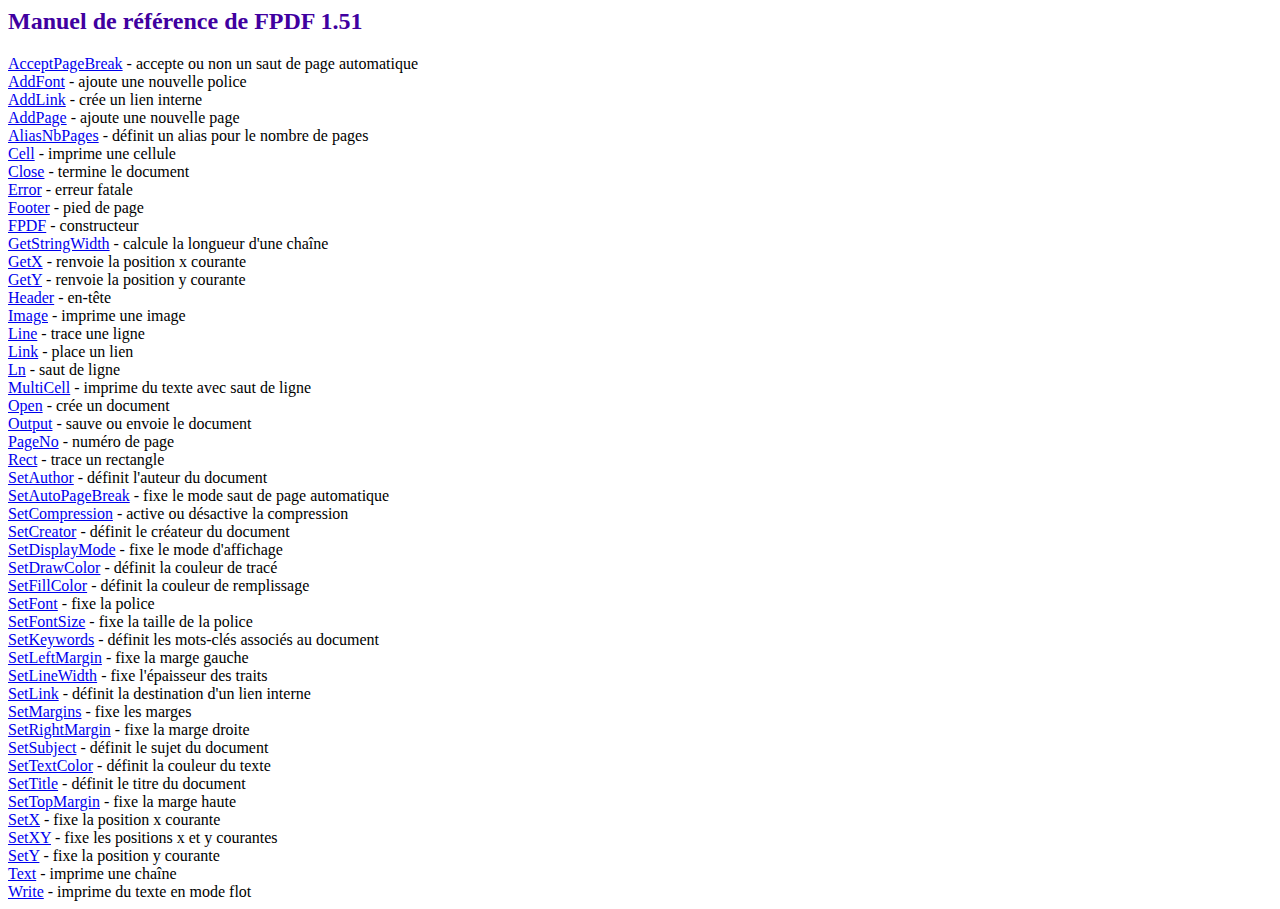
<file: fpdf151/doc/index.htm>
<HTML>
<HEAD>
<META HTTP-EQUIV="Content-Type" CONTENT="text/html; charset="ISO-8859-1">
<TITLE>Manuel de r&eacute;f&eacute;rence de FPDF 1.51</TITLE>
<LINK TYPE="text/css" REL="stylesheet" HREF="../fpdf.css">
</HEAD>
<BODY>
<H2>Manuel de r&eacute;f&eacute;rence de FPDF 1.51</H2>
<A HREF="acceptpagebreak.htm">AcceptPageBreak</A> - accepte ou non un saut de page automatique<BR>
<A HREF="addfont.htm">AddFont</A> - ajoute une nouvelle police<BR>
<A HREF="addlink.htm">AddLink</A> - cr�e un lien interne<BR>
<A HREF="addpage.htm">AddPage</A> - ajoute une nouvelle page<BR>
<A HREF="aliasnbpages.htm">AliasNbPages</A> - d�finit un alias pour le nombre de pages<BR>
<A HREF="cell.htm">Cell</A> - imprime une cellule<BR>
<A HREF="close.htm">Close</A> - termine le document<BR>
<A HREF="error.htm">Error</A> - erreur fatale<BR>
<A HREF="footer.htm">Footer</A> - pied de page<BR>
<A HREF="fpdf.htm">FPDF</A> - constructeur<BR>
<A HREF="getstringwidth.htm">GetStringWidth</A> - calcule la longueur d'une cha�ne<BR>
<A HREF="getx.htm">GetX</A> - renvoie la position x courante<BR>
<A HREF="gety.htm">GetY</A> - renvoie la position y courante<BR>
<A HREF="header.htm">Header</A> - en-t�te<BR>
<A HREF="image.htm">Image</A> - imprime une image<BR>
<A HREF="line.htm">Line</A> - trace une ligne<BR>
<A HREF="link.htm">Link</A> - place un lien<BR>
<A HREF="ln.htm">Ln</A> - saut de ligne<BR>
<A HREF="multicell.htm">MultiCell</A> - imprime du texte avec saut de ligne<BR>
<A HREF="open.htm">Open</A> - cr�e un document<BR>
<A HREF="output.htm">Output</A> - sauve ou envoie le document<BR>
<A HREF="pageno.htm">PageNo</A> - num�ro de page<BR>
<A HREF="rect.htm">Rect</A> - trace un rectangle<BR>
<A HREF="setauthor.htm">SetAuthor</A> - d�finit l'auteur du document<BR>
<A HREF="setautopagebreak.htm">SetAutoPageBreak</A> - fixe le mode saut de page automatique<BR>
<A HREF="setcompression.htm">SetCompression</A> - active ou d�sactive la compression<BR>
<A HREF="setcreator.htm">SetCreator</A> - d�finit le cr�ateur du document<BR>
<A HREF="setdisplaymode.htm">SetDisplayMode</A> - fixe le mode d'affichage<BR>
<A HREF="setdrawcolor.htm">SetDrawColor</A> - d�finit la couleur de trac�<BR>
<A HREF="setfillcolor.htm">SetFillColor</A> - d�finit la couleur de remplissage<BR>
<A HREF="setfont.htm">SetFont</A> - fixe la police<BR>
<A HREF="setfontsize.htm">SetFontSize</A> - fixe la taille de la police<BR>
<A HREF="setkeywords.htm">SetKeywords</A> - d�finit les mots-cl�s associ�s au document<BR>
<A HREF="setleftmargin.htm">SetLeftMargin</A> - fixe la marge gauche<BR>
<A HREF="setlinewidth.htm">SetLineWidth</A> - fixe l'�paisseur des traits<BR>
<A HREF="setlink.htm">SetLink</A> - d�finit la destination d'un lien interne<BR>
<A HREF="setmargins.htm">SetMargins</A> - fixe les marges<BR>
<A HREF="setrightmargin.htm">SetRightMargin</A> - fixe la marge droite<BR>
<A HREF="setsubject.htm">SetSubject</A> - d�finit le sujet du document<BR>
<A HREF="settextcolor.htm">SetTextColor</A> - d�finit la couleur du texte<BR>
<A HREF="settitle.htm">SetTitle</A> - d�finit le titre du document<BR>
<A HREF="settopmargin.htm">SetTopMargin</A> - fixe la marge haute<BR>
<A HREF="setx.htm">SetX</A> - fixe la position x courante<BR>
<A HREF="setxy.htm">SetXY</A> - fixe les positions x et y courantes<BR>
<A HREF="sety.htm">SetY</A> - fixe la position y courante<BR>
<A HREF="text.htm">Text</A> - imprime une cha�ne<BR>
<A HREF="write.htm">Write</A> - imprime du texte en mode flot<BR>
</BODY>
</HTML>
</file>
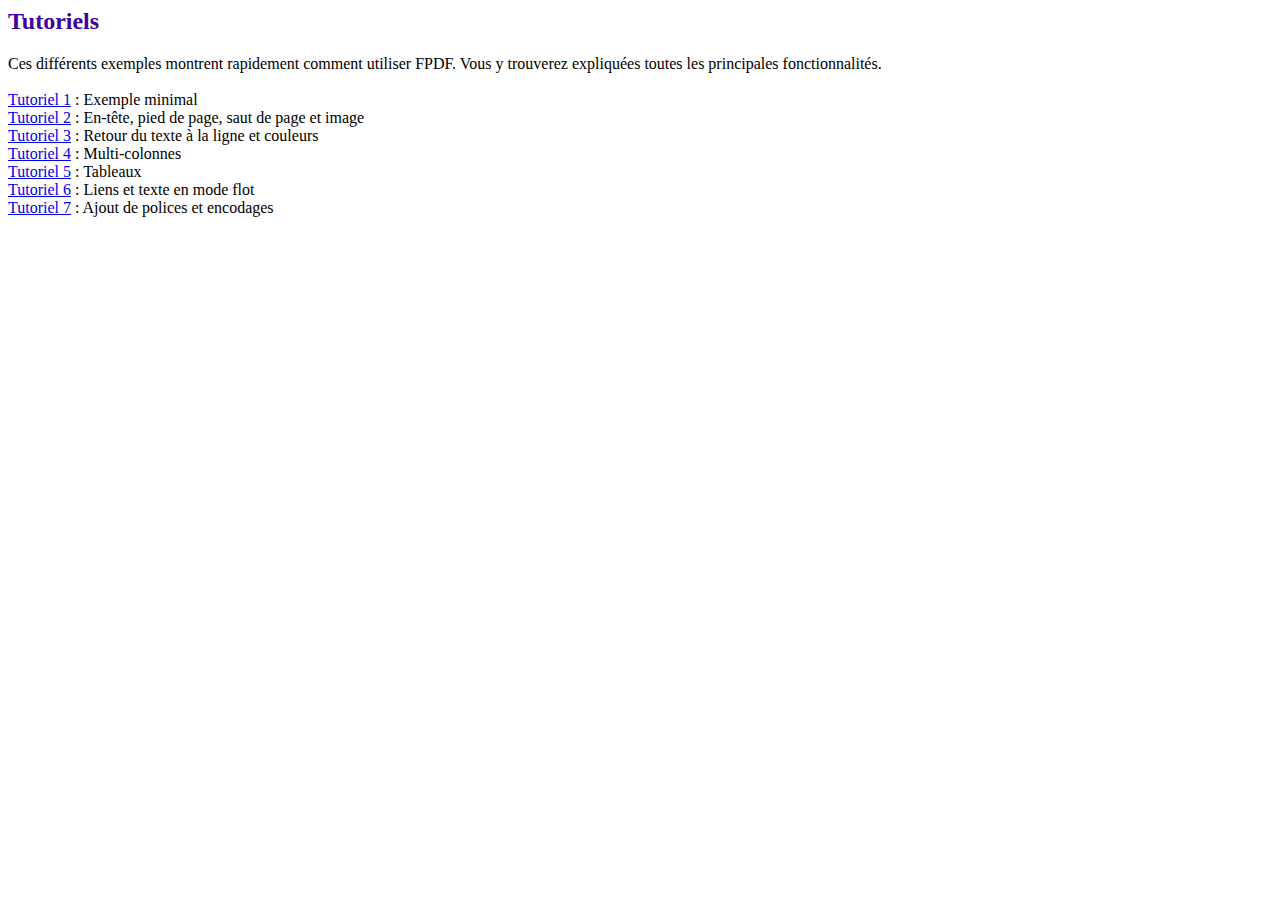
<file: fpdf151/tutoriel/index.htm>
<HTML>
<HEAD>
<META HTTP-EQUIV="Content-Type" CONTENT="text/html; charset="ISO-8859-1">
<TITLE>Tutoriels</TITLE>
<LINK TYPE="text/css" REL="stylesheet" HREF="../fpdf.css">
</HEAD>
<BODY>
<H2>Tutoriels</H2>
Ces diff�rents exemples montrent rapidement comment utiliser FPDF. Vous y trouverez expliqu�es toutes les principales fonctionnalit�s.<BR><BR>
<A HREF="tuto1.htm">Tutoriel 1</A> : Exemple minimal<BR>
<A HREF="tuto2.htm">Tutoriel 2</A> : En-t�te, pied de page, saut de page et image<BR>
<A HREF="tuto3.htm">Tutoriel 3</A> : Retour du texte � la ligne et couleurs<BR>
<A HREF="tuto4.htm">Tutoriel 4</A> : Multi-colonnes<BR>
<A HREF="tuto5.htm">Tutoriel 5</A> : Tableaux<BR>
<A HREF="tuto6.htm">Tutoriel 6</A> : Liens et texte en mode flot<BR>
<A HREF="tuto7.htm">Tutoriel 7</A> : Ajout de polices et encodages<BR>
</BODY>
</HTML>
</file>
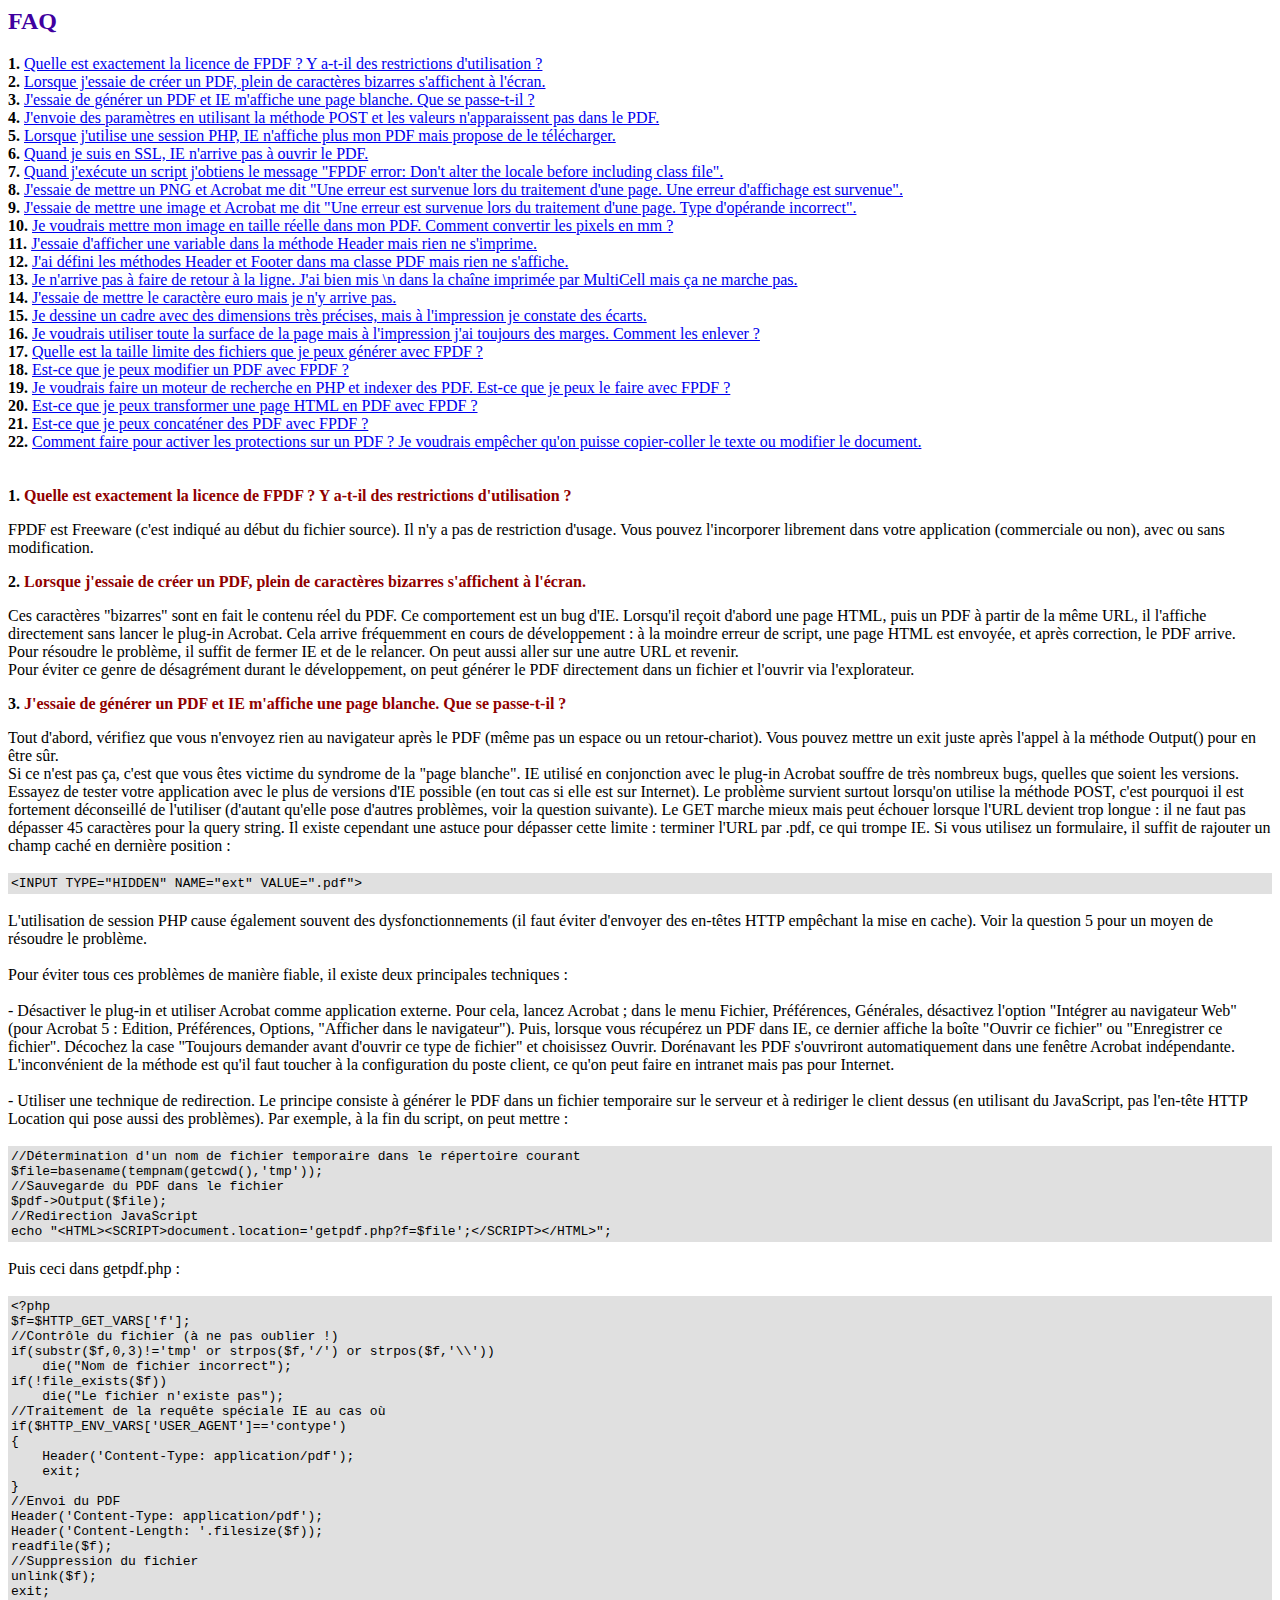
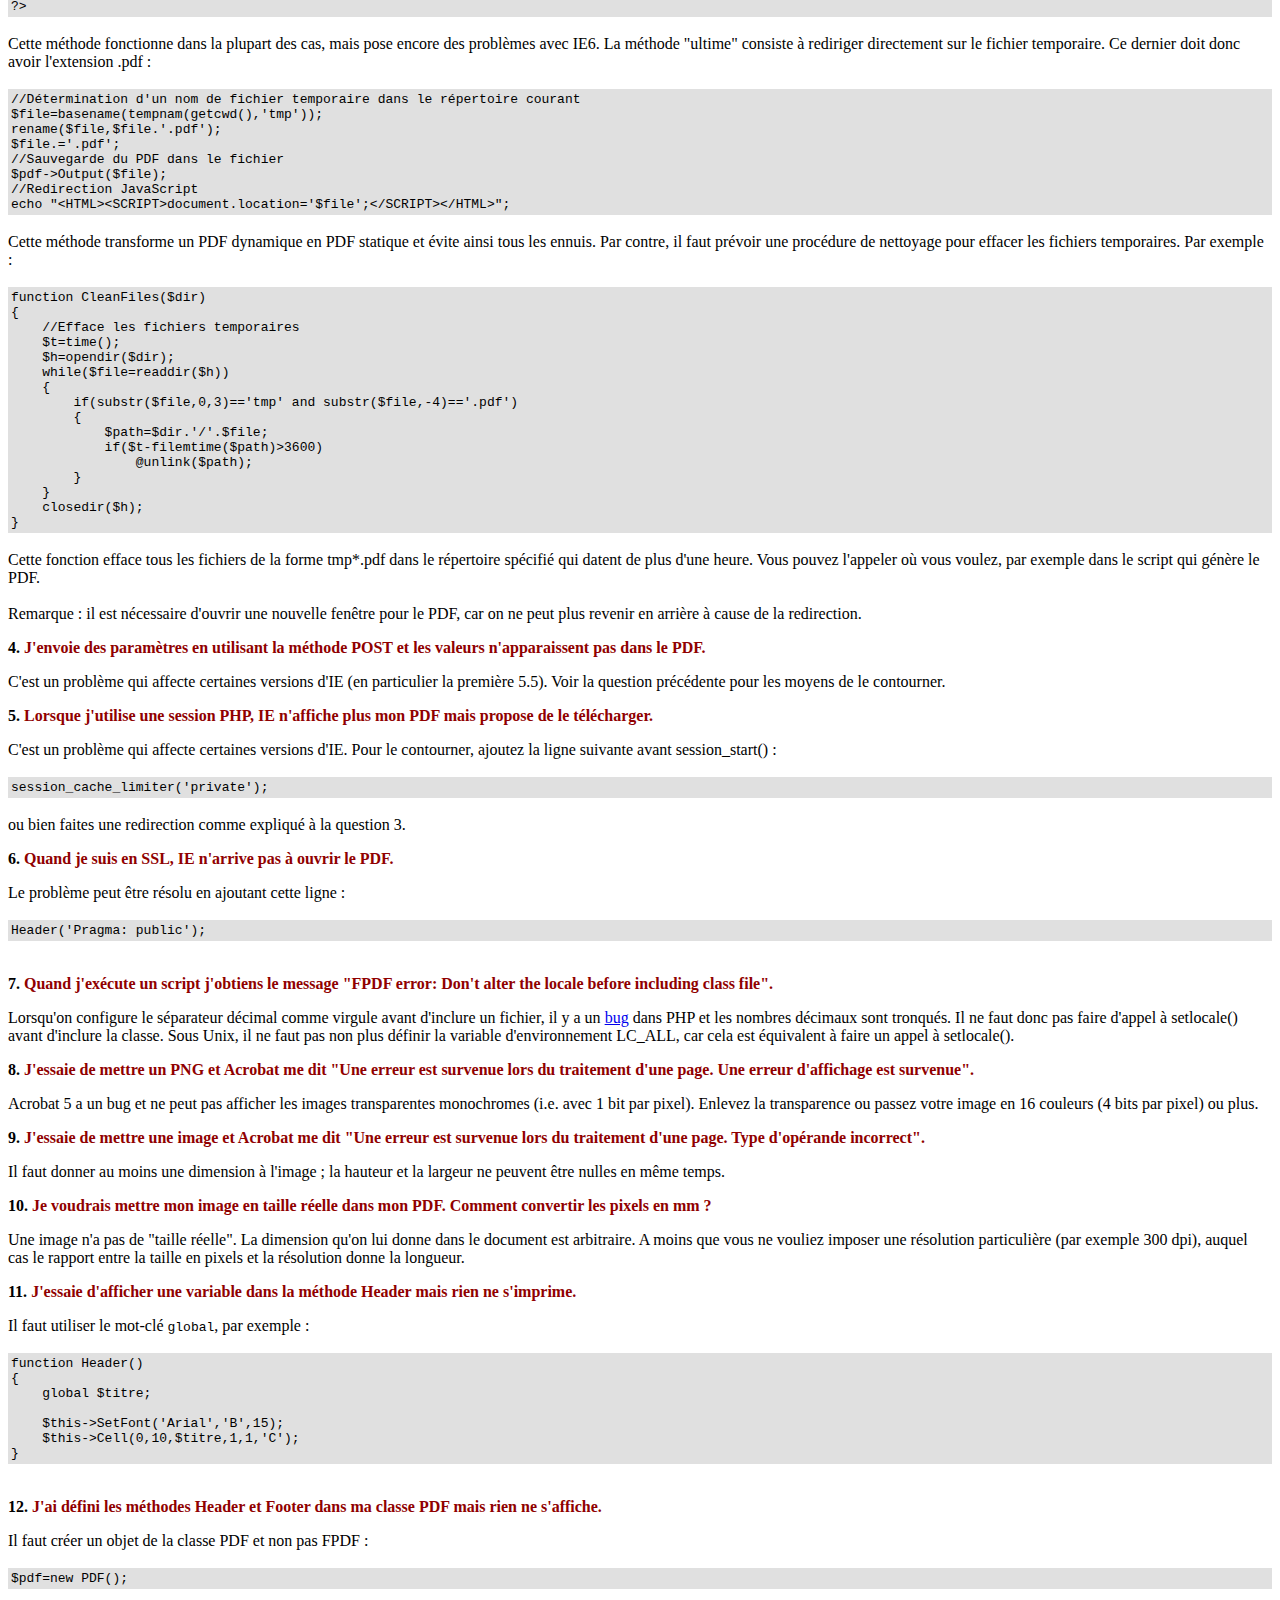
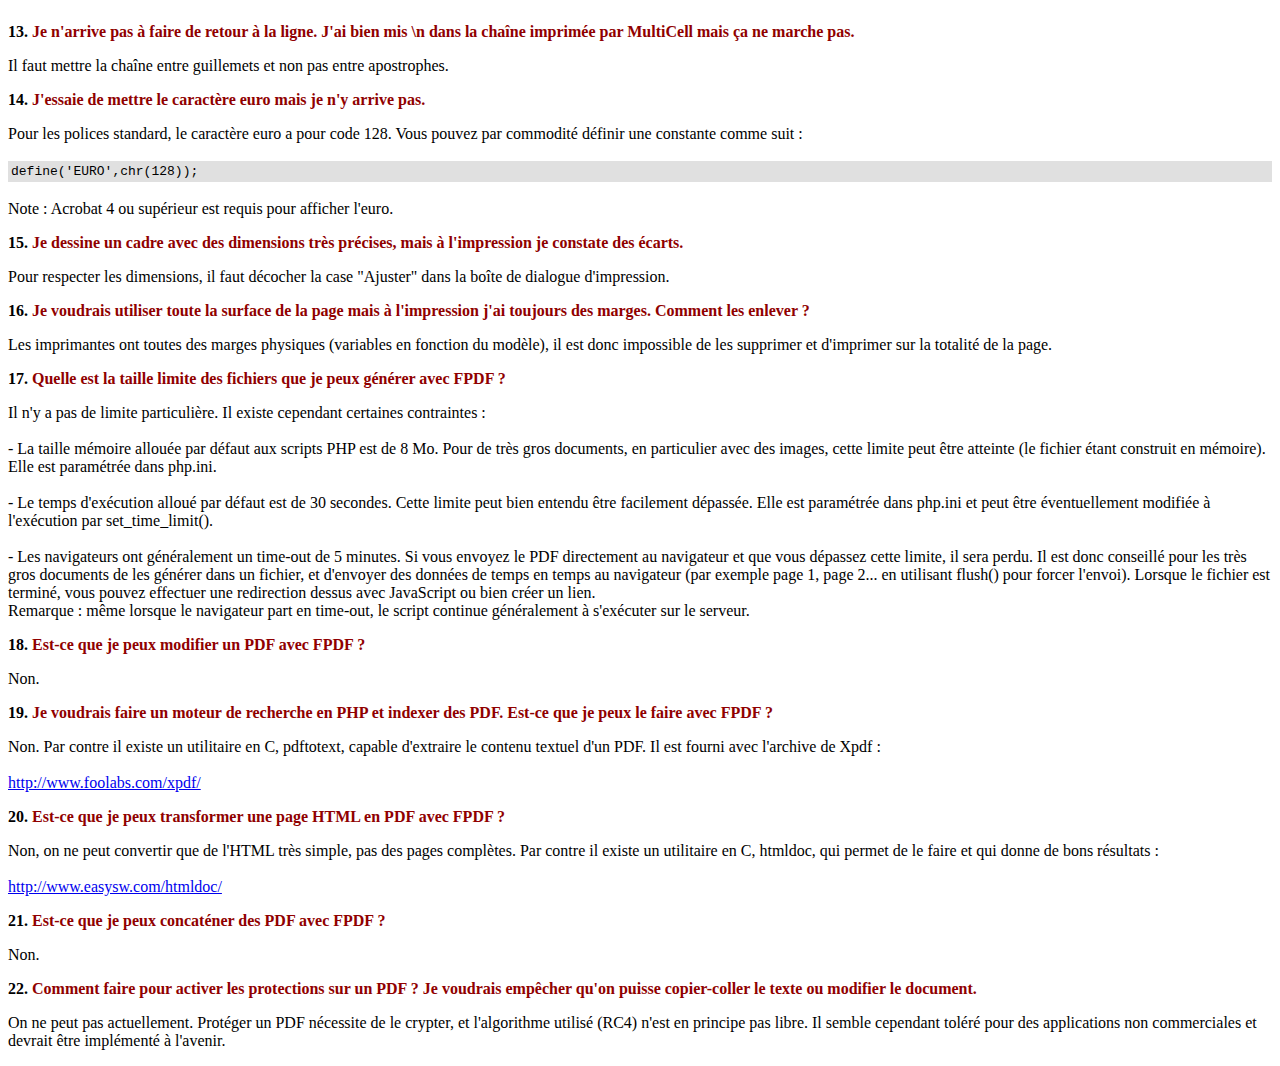
<file: fpdf151/FAQ.htm>
<HTML>
<HEAD>
<META HTTP-EQUIV="Content-Type" CONTENT="text/html; charset=ISO-8859-1">
<TITLE>FAQ</TITLE>
<LINK TYPE="text/css" REL="stylesheet" HREF="fpdf.css">
</HEAD>
<BODY>
<H2>FAQ</H2>
<B>1.</B> <A HREF='#1'>Quelle est exactement la licence de FPDF ? Y a-t-il des restrictions d'utilisation ?</A><BR>
<B>2.</B> <A HREF='#2'>Lorsque j'essaie de cr�er un PDF, plein de caract�res bizarres s'affichent � l'�cran.</A><BR>
<B>3.</B> <A HREF='#3'>J'essaie de g�n�rer un PDF et IE m'affiche une page blanche. Que se passe-t-il ?</A><BR>
<B>4.</B> <A HREF='#4'>J'envoie des param�tres en utilisant la m�thode POST et les valeurs n'apparaissent pas dans le PDF.</A><BR>
<B>5.</B> <A HREF='#5'>Lorsque j'utilise une session PHP, IE n'affiche plus mon PDF mais propose de le t�l�charger.</A><BR>
<B>6.</B> <A HREF='#6'>Quand je suis en SSL, IE n'arrive pas � ouvrir le PDF.</A><BR>
<B>7.</B> <A HREF='#7'>Quand j'ex�cute un script j'obtiens le message "FPDF error: Don't alter the locale before including class file".</A><BR>
<B>8.</B> <A HREF='#8'>J'essaie de mettre un PNG et Acrobat me dit "Une erreur est survenue lors du traitement d'une page. Une erreur d'affichage est survenue".</A><BR>
<B>9.</B> <A HREF='#9'>J'essaie de mettre une image et Acrobat me dit "Une erreur est survenue lors du traitement d'une page. Type d'op�rande incorrect".</A><BR>
<B>10.</B> <A HREF='#10'>Je voudrais mettre mon image en taille r�elle dans mon PDF. Comment convertir les pixels en mm ?</A><BR>
<B>11.</B> <A HREF='#11'>J'essaie d'afficher une variable dans la m�thode Header mais rien ne s'imprime.</A><BR>
<B>12.</B> <A HREF='#12'>J'ai d�fini les m�thodes Header et Footer dans ma classe PDF mais rien ne s'affiche.</A><BR>
<B>13.</B> <A HREF='#13'>Je n'arrive pas � faire de retour � la ligne. J'ai bien mis \n dans la cha�ne imprim�e par MultiCell mais �a ne marche pas.</A><BR>
<B>14.</B> <A HREF='#14'>J'essaie de mettre le caract�re euro mais je n'y arrive pas.</A><BR>
<B>15.</B> <A HREF='#15'>Je dessine un cadre avec des dimensions tr�s pr�cises, mais � l'impression je constate des �carts.</A><BR>
<B>16.</B> <A HREF='#16'>Je voudrais utiliser toute la surface de la page mais � l'impression j'ai toujours des marges. Comment les enlever ?</A><BR>
<B>17.</B> <A HREF='#17'>Quelle est la taille limite des fichiers que je peux g�n�rer avec FPDF ?</A><BR>
<B>18.</B> <A HREF='#18'>Est-ce que je peux modifier un PDF avec FPDF ?</A><BR>
<B>19.</B> <A HREF='#19'>Je voudrais faire un moteur de recherche en PHP et indexer des PDF. Est-ce que je peux le faire avec FPDF ?</A><BR>
<B>20.</B> <A HREF='#20'>Est-ce que je peux transformer une page HTML en PDF avec FPDF ?</A><BR>
<B>21.</B> <A HREF='#21'>Est-ce que je peux concat�ner des PDF avec FPDF ?</A><BR>
<B>22.</B> <A HREF='#22'>Comment faire pour activer les protections sur un PDF ? Je voudrais emp�cher qu'on puisse copier-coller le texte ou modifier le document.</A><BR>
<BR><BR>
<A NAME='1'></A><B>1.</B> <FONT CLASS='st'>Quelle est exactement la licence de FPDF ? Y a-t-il des restrictions d'utilisation ?</FONT>
<P>FPDF est Freeware (c'est indiqu� au d�but du fichier source). Il n'y a pas de restriction
d'usage. Vous pouvez l'incorporer librement dans votre application (commerciale ou non), avec
ou sans modification.</P>
<A NAME='2'></A><B>2.</B> <FONT CLASS='st'>Lorsque j'essaie de cr�er un PDF, plein de caract�res bizarres s'affichent � l'�cran.</FONT>
<P>Ces caract�res "bizarres" sont en fait le contenu r�el du PDF. Ce comportement est un bug d'IE.
Lorsqu'il re�oit d'abord une page HTML, puis un PDF � partir de la m�me URL, il l'affiche
directement sans lancer le plug-in Acrobat. Cela arrive fr�quemment en cours de d�veloppement :
� la moindre erreur de script, une page HTML est envoy�e, et apr�s correction, le PDF arrive.
<BR>
Pour r�soudre le probl�me, il suffit de fermer IE et de le relancer. On peut aussi aller sur
une autre URL et revenir.
<BR>
Pour �viter ce genre de d�sagr�ment durant le d�veloppement, on peut g�n�rer le PDF directement
dans un fichier et l'ouvrir via l'explorateur.</P>
<A NAME='3'></A><B>3.</B> <FONT CLASS='st'>J'essaie de g�n�rer un PDF et IE m'affiche une page blanche. Que se passe-t-il ?</FONT>
<P>Tout d'abord, v�rifiez que vous n'envoyez rien au navigateur apr�s le PDF (m�me pas un espace
ou un retour-chariot). Vous pouvez mettre un exit juste apr�s l'appel � la m�thode Output()
pour en �tre s�r.
<BR>
Si ce n'est pas �a, c'est que vous �tes victime du syndrome de la "page blanche". IE utilis�
en conjonction avec le plug-in Acrobat souffre de tr�s nombreux bugs, quelles que soient les
versions. Essayez de tester votre application avec le plus de versions d'IE possible (en tout cas
si elle est sur Internet). Le probl�me survient surtout lorsqu'on utilise la m�thode POST, c'est
pourquoi il est fortement d�conseill� de l'utiliser (d'autant qu'elle pose d'autres probl�mes,
voir la question suivante). Le GET marche mieux mais peut �chouer lorsque l'URL devient trop
longue : il ne faut pas d�passer 45 caract�res pour la query string. Il existe cependant une
astuce pour d�passer cette limite : terminer l'URL par .pdf, ce qui trompe IE. Si vous utilisez
un formulaire, il suffit de rajouter un champ cach� en derni�re position :
<BR>
<BR>
<TABLE WIDTH="100%" BGCOLOR="#E0E0E0"><TR><TD>
<TT>
&lt;INPUT TYPE=&quot;HIDDEN&quot; NAME=&quot;ext&quot; VALUE=&quot;.pdf&quot;&gt;
</TT>
</TD></TR></TABLE><BR>
L'utilisation de session PHP cause �galement souvent des dysfonctionnements (il faut �viter
d'envoyer des en-t�tes HTTP emp�chant la mise en cache). Voir la question 5 pour un moyen
de r�soudre le probl�me.
<BR>
<BR>
Pour �viter tous ces probl�mes de mani�re fiable, il existe deux principales techniques :
<BR>
<BR>
- D�sactiver le plug-in et utiliser Acrobat comme application externe. Pour cela, lancez
Acrobat ; dans le menu Fichier, Pr�f�rences, G�n�rales, d�sactivez l'option "Int�grer au
navigateur Web" (pour Acrobat 5 : Edition, Pr�f�rences, Options, "Afficher dans le navigateur").
Puis, lorsque vous r�cup�rez un PDF dans IE, ce dernier affiche la bo�te "Ouvrir ce fichier" ou
"Enregistrer ce fichier". D�cochez la case "Toujours demander avant d'ouvrir ce type de fichier"
et choisissez Ouvrir. Dor�navant les PDF s'ouvriront automatiquement dans une fen�tre Acrobat
ind�pendante.
<BR>
L'inconv�nient de la m�thode est qu'il faut toucher � la configuration du poste client, ce
qu'on peut faire en intranet mais pas pour Internet.
<BR>
<BR>
- Utiliser une technique de redirection. Le principe consiste � g�n�rer le PDF dans un fichier
temporaire sur le serveur et � rediriger le client dessus (en utilisant du JavaScript, pas
l'en-t�te HTTP Location qui pose aussi des probl�mes). Par exemple, � la fin du script, on
peut mettre :
<BR>
<BR>
<TABLE WIDTH="100%" BGCOLOR="#E0E0E0"><TR><TD>
<TT>
//D&eacute;termination d'un nom de fichier temporaire dans le r&eacute;pertoire courant<BR>
$file=basename(tempnam(getcwd(),'tmp'));<BR>
//Sauvegarde du PDF dans le fichier<BR>
$pdf-&gt;Output($file);<BR>
//Redirection JavaScript<BR>
echo &quot;&lt;HTML&gt;&lt;SCRIPT&gt;document.location='getpdf.php?f=$file';&lt;/SCRIPT&gt;&lt;/HTML&gt;&quot;;
</TT>
</TD></TR></TABLE><BR>
Puis ceci dans getpdf.php :
<BR>
<BR>
<TABLE WIDTH="100%" BGCOLOR="#E0E0E0"><TR><TD>
<TT>
&lt;?php<BR>
$f=$HTTP_GET_VARS['f'];<BR>
//Contr&ocirc;le du fichier (&agrave; ne pas oublier !)<BR>
if(substr($f,0,3)!='tmp' or strpos($f,'/') or strpos($f,'\\'))<BR>
&nbsp;&nbsp;&nbsp;&nbsp;die(&quot;Nom de fichier incorrect&quot;);<BR>
if(!file_exists($f))<BR>
&nbsp;&nbsp;&nbsp;&nbsp;die(&quot;Le fichier n'existe pas&quot;);<BR>
//Traitement de la requ&ecirc;te sp&eacute;ciale IE au cas o&ugrave;<BR>
if($HTTP_ENV_VARS['USER_AGENT']=='contype')<BR>
{<BR>
&nbsp;&nbsp;&nbsp;&nbsp;Header('Content-Type: application/pdf');<BR>
&nbsp;&nbsp;&nbsp;&nbsp;exit;<BR>
}<BR>
//Envoi du PDF<BR>
Header('Content-Type: application/pdf');<BR>
Header('Content-Length: '.filesize($f));<BR>
readfile($f);<BR>
//Suppression du fichier<BR>
unlink($f);<BR>
exit;<BR>
?&gt;
</TT>
</TD></TR></TABLE><BR>
Cette m�thode fonctionne dans la plupart des cas, mais pose encore des probl�mes avec IE6. La
m�thode "ultime" consiste � rediriger directement sur le fichier temporaire. Ce dernier doit
donc avoir l'extension .pdf :
<BR>
<BR>
<TABLE WIDTH="100%" BGCOLOR="#E0E0E0"><TR><TD>
<TT>
//D&eacute;termination d'un nom de fichier temporaire dans le r&eacute;pertoire courant<BR>
$file=basename(tempnam(getcwd(),'tmp'));<BR>
rename($file,$file.'.pdf');<BR>
$file.='.pdf';<BR>
//Sauvegarde du PDF dans le fichier<BR>
$pdf-&gt;Output($file);<BR>
//Redirection JavaScript<BR>
echo &quot;&lt;HTML&gt;&lt;SCRIPT&gt;document.location='$file';&lt;/SCRIPT&gt;&lt;/HTML&gt;&quot;;
</TT>
</TD></TR></TABLE><BR>
Cette m�thode transforme un PDF dynamique en PDF statique et �vite ainsi tous les ennuis.
Par contre, il faut pr�voir une proc�dure de nettoyage pour effacer les fichiers temporaires.
Par exemple :
<BR>
<BR>
<TABLE WIDTH="100%" BGCOLOR="#E0E0E0"><TR><TD>
<TT>
function CleanFiles($dir)<BR>
{<BR>
&nbsp;&nbsp;&nbsp;&nbsp;//Efface les fichiers temporaires<BR>
&nbsp;&nbsp;&nbsp;&nbsp;$t=time();<BR>
&nbsp;&nbsp;&nbsp;&nbsp;$h=opendir($dir);<BR>
&nbsp;&nbsp;&nbsp;&nbsp;while($file=readdir($h))<BR>
&nbsp;&nbsp;&nbsp;&nbsp;{<BR>
&nbsp;&nbsp;&nbsp;&nbsp;&nbsp;&nbsp;&nbsp;&nbsp;if(substr($file,0,3)=='tmp' and substr($file,-4)=='.pdf')<BR>
&nbsp;&nbsp;&nbsp;&nbsp;&nbsp;&nbsp;&nbsp;&nbsp;{<BR>
&nbsp;&nbsp;&nbsp;&nbsp;&nbsp;&nbsp;&nbsp;&nbsp;&nbsp;&nbsp;&nbsp;&nbsp;$path=$dir.'/'.$file;<BR>
&nbsp;&nbsp;&nbsp;&nbsp;&nbsp;&nbsp;&nbsp;&nbsp;&nbsp;&nbsp;&nbsp;&nbsp;if($t-filemtime($path)&gt;3600)<BR>
&nbsp;&nbsp;&nbsp;&nbsp;&nbsp;&nbsp;&nbsp;&nbsp;&nbsp;&nbsp;&nbsp;&nbsp;&nbsp;&nbsp;&nbsp;&nbsp;@unlink($path);<BR>
&nbsp;&nbsp;&nbsp;&nbsp;&nbsp;&nbsp;&nbsp;&nbsp;}<BR>
&nbsp;&nbsp;&nbsp;&nbsp;}<BR>
&nbsp;&nbsp;&nbsp;&nbsp;closedir($h);<BR>
}
</TT>
</TD></TR></TABLE><BR>
Cette fonction efface tous les fichiers de la forme tmp*.pdf dans le r�pertoire sp�cifi� qui
datent de plus d'une heure. Vous pouvez l'appeler o� vous voulez, par exemple dans le script
qui g�n�re le PDF.
<BR>
<BR>
Remarque : il est n�cessaire d'ouvrir une nouvelle fen�tre pour le PDF, car on ne peut plus
revenir en arri�re � cause de la redirection.</P>
<A NAME='4'></A><B>4.</B> <FONT CLASS='st'>J'envoie des param�tres en utilisant la m�thode POST et les valeurs n'apparaissent pas dans le PDF.</FONT>
<P>C'est un probl�me qui affecte certaines versions d'IE (en particulier la premi�re 5.5). Voir la
question pr�c�dente pour les moyens de le contourner.</P>
<A NAME='5'></A><B>5.</B> <FONT CLASS='st'>Lorsque j'utilise une session PHP, IE n'affiche plus mon PDF mais propose de le t�l�charger.</FONT>
<P>C'est un probl�me qui affecte certaines versions d'IE. Pour le contourner, ajoutez la ligne
suivante avant session_start() :<BR>
<BR>
<TABLE WIDTH="100%" BGCOLOR="#E0E0E0"><TR><TD>
<TT>
session_cache_limiter('private');
</TT>
</TD></TR></TABLE><BR>
ou bien faites une redirection comme expliqu� � la question 3.</P>
<A NAME='6'></A><B>6.</B> <FONT CLASS='st'>Quand je suis en SSL, IE n'arrive pas � ouvrir le PDF.</FONT>
<P>Le probl�me peut �tre r�solu en ajoutant cette ligne :<BR>
<BR>
<TABLE WIDTH="100%" BGCOLOR="#E0E0E0"><TR><TD>
<TT>
Header('Pragma: public');
</TT>
</TD></TR></TABLE><BR>
</P>
<A NAME='7'></A><B>7.</B> <FONT CLASS='st'>Quand j'ex�cute un script j'obtiens le message "FPDF error: Don't alter the locale before including class file".</FONT>
<P>Lorsqu'on configure le s�parateur d�cimal comme virgule avant d'inclure un fichier, il y a un
<A HREF="http://bugs.php.net/bug.php?id=17105" TARGET="_blank">bug</A> dans PHP et les nombres
d�cimaux sont tronqu�s. Il ne faut donc pas faire d'appel � setlocale() avant d'inclure la
classe. Sous Unix, il ne faut pas non plus d�finir la variable d'environnement LC_ALL, car cela
est �quivalent � faire un appel � setlocale().</P>
<A NAME='8'></A><B>8.</B> <FONT CLASS='st'>J'essaie de mettre un PNG et Acrobat me dit "Une erreur est survenue lors du traitement d'une page. Une erreur d'affichage est survenue".</FONT>
<P>Acrobat 5 a un bug et ne peut pas afficher les images transparentes monochromes (i.e. avec 1 bit par pixel).
Enlevez la transparence ou passez votre image en 16 couleurs (4 bits par pixel) ou plus.</P>
<A NAME='9'></A><B>9.</B> <FONT CLASS='st'>J'essaie de mettre une image et Acrobat me dit "Une erreur est survenue lors du traitement d'une page. Type d'op�rande incorrect".</FONT>
<P>Il faut donner au moins une dimension � l'image ; la hauteur et la largeur ne peuvent �tre nulles
en m�me temps.</P>
<A NAME='10'></A><B>10.</B> <FONT CLASS='st'>Je voudrais mettre mon image en taille r�elle dans mon PDF. Comment convertir les pixels en mm ?</FONT>
<P>Une image n'a pas de "taille r�elle". La dimension qu'on lui donne dans le document est
arbitraire. A moins que vous ne vouliez imposer une r�solution particuli�re (par exemple 300 dpi),
auquel cas le rapport entre la taille en pixels et la r�solution donne la longueur.</P>
<A NAME='11'></A><B>11.</B> <FONT CLASS='st'>J'essaie d'afficher une variable dans la m�thode Header mais rien ne s'imprime.</FONT>
<P>Il faut utiliser le mot-cl� <TT>global</TT>, par exemple :
<BR>
<BR>
<TABLE WIDTH="100%" BGCOLOR="#E0E0E0"><TR><TD>
<TT>
function Header()<BR>
{<BR>
&nbsp;&nbsp;&nbsp;&nbsp;global $titre;<BR>
<BR>
&nbsp;&nbsp;&nbsp;&nbsp;$this-&gt;SetFont('Arial','B',15);<BR>
&nbsp;&nbsp;&nbsp;&nbsp;$this-&gt;Cell(0,10,$titre,1,1,'C');<BR>
}
</TT>
</TD></TR></TABLE><BR>
</P>
<A NAME='12'></A><B>12.</B> <FONT CLASS='st'>J'ai d�fini les m�thodes Header et Footer dans ma classe PDF mais rien ne s'affiche.</FONT>
<P>Il faut cr�er un objet de la classe PDF et non pas FPDF :<BR>
<BR>
<TABLE WIDTH="100%" BGCOLOR="#E0E0E0"><TR><TD>
<TT>
$pdf=new PDF();
</TT>
</TD></TR></TABLE><BR>
</P>
<A NAME='13'></A><B>13.</B> <FONT CLASS='st'>Je n'arrive pas � faire de retour � la ligne. J'ai bien mis \n dans la cha�ne imprim�e par MultiCell mais �a ne marche pas.</FONT>
<P>Il faut mettre la cha�ne entre guillemets et non pas entre apostrophes.</P>
<A NAME='14'></A><B>14.</B> <FONT CLASS='st'>J'essaie de mettre le caract�re euro mais je n'y arrive pas.</FONT>
<P>Pour les polices standard, le caract�re euro a pour code 128. Vous pouvez par commodit� d�finir
une constante comme suit :
<BR>
<BR>
<TABLE WIDTH="100%" BGCOLOR="#E0E0E0"><TR><TD>
<TT>
define('EURO',chr(128));
</TT>
</TD></TR></TABLE><BR>
Note : Acrobat 4 ou sup�rieur est requis pour afficher l'euro.</P>
<A NAME='15'></A><B>15.</B> <FONT CLASS='st'>Je dessine un cadre avec des dimensions tr�s pr�cises, mais � l'impression je constate des �carts.</FONT>
<P>Pour respecter les dimensions, il faut d�cocher la case "Ajuster" dans la bo�te de dialogue
d'impression.</P>
<A NAME='16'></A><B>16.</B> <FONT CLASS='st'>Je voudrais utiliser toute la surface de la page mais � l'impression j'ai toujours des marges. Comment les enlever ?</FONT>
<P>Les imprimantes ont toutes des marges physiques (variables en fonction du mod�le), il est donc
impossible de les supprimer et d'imprimer sur la totalit� de la page.</P>
<A NAME='17'></A><B>17.</B> <FONT CLASS='st'>Quelle est la taille limite des fichiers que je peux g�n�rer avec FPDF ?</FONT>
<P>Il n'y a pas de limite particuli�re. Il existe cependant certaines contraintes :
<BR>
<BR>
- La taille m�moire allou�e par d�faut aux scripts PHP est de 8 Mo. Pour de tr�s gros
documents, en particulier avec des images, cette limite peut �tre atteinte (le fichier �tant
construit en m�moire). Elle est param�tr�e dans php.ini.
<BR>
<BR>
- Le temps d'ex�cution allou� par d�faut est de 30 secondes. Cette limite peut bien entendu
�tre facilement d�pass�e. Elle est param�tr�e dans php.ini et peut �tre �ventuellement modifi�e
� l'ex�cution par set_time_limit().
<BR>
<BR>
- Les navigateurs ont g�n�ralement un time-out de 5 minutes. Si vous envoyez le PDF directement
au navigateur et que vous d�passez cette limite, il sera perdu. Il est donc conseill� pour les
tr�s gros documents de les g�n�rer dans un fichier, et d'envoyer des donn�es de temps en temps
au navigateur (par exemple page 1, page 2... en utilisant flush() pour forcer l'envoi).
Lorsque le fichier est termin�, vous pouvez effectuer une redirection dessus avec JavaScript
ou bien cr�er un lien.
<BR>
Remarque : m�me lorsque le navigateur part en time-out, le script continue g�n�ralement �
s'ex�cuter sur le serveur.</P>
<A NAME='18'></A><B>18.</B> <FONT CLASS='st'>Est-ce que je peux modifier un PDF avec FPDF ?</FONT>
<P>Non.</P>
<A NAME='19'></A><B>19.</B> <FONT CLASS='st'>Je voudrais faire un moteur de recherche en PHP et indexer des PDF. Est-ce que je peux le faire avec FPDF ?</FONT>
<P>Non. Par contre il existe un utilitaire en C, pdftotext, capable d'extraire le contenu textuel
d'un PDF. Il est fourni avec l'archive de Xpdf :<BR>
<BR>
<A HREF="http://www.foolabs.com/xpdf/" TARGET="_blank">http://www.foolabs.com/xpdf/</A></P>
<A NAME='20'></A><B>20.</B> <FONT CLASS='st'>Est-ce que je peux transformer une page HTML en PDF avec FPDF ?</FONT>
<P>Non, on ne peut convertir que de l'HTML tr�s simple, pas des pages compl�tes. Par contre il
existe un utilitaire en C, htmldoc, qui permet de le faire et qui donne de bons r�sultats :<BR>
<BR>
<A HREF="http://www.easysw.com/htmldoc/" TARGET="_blank">http://www.easysw.com/htmldoc/</A></P>
<A NAME='21'></A><B>21.</B> <FONT CLASS='st'>Est-ce que je peux concat�ner des PDF avec FPDF ?</FONT>
<P>Non.</P>
<A NAME='22'></A><B>22.</B> <FONT CLASS='st'>Comment faire pour activer les protections sur un PDF ? Je voudrais emp�cher qu'on puisse copier-coller le texte ou modifier le document.</FONT>
<P>On ne peut pas actuellement. Prot�ger un PDF n�cessite de le crypter, et l'algorithme utilis�
(RC4) n'est en principe pas libre. Il semble cependant tol�r� pour des applications non
commerciales et devrait �tre impl�ment� � l'avenir.</P>
</BODY>
</HTML>
</file>
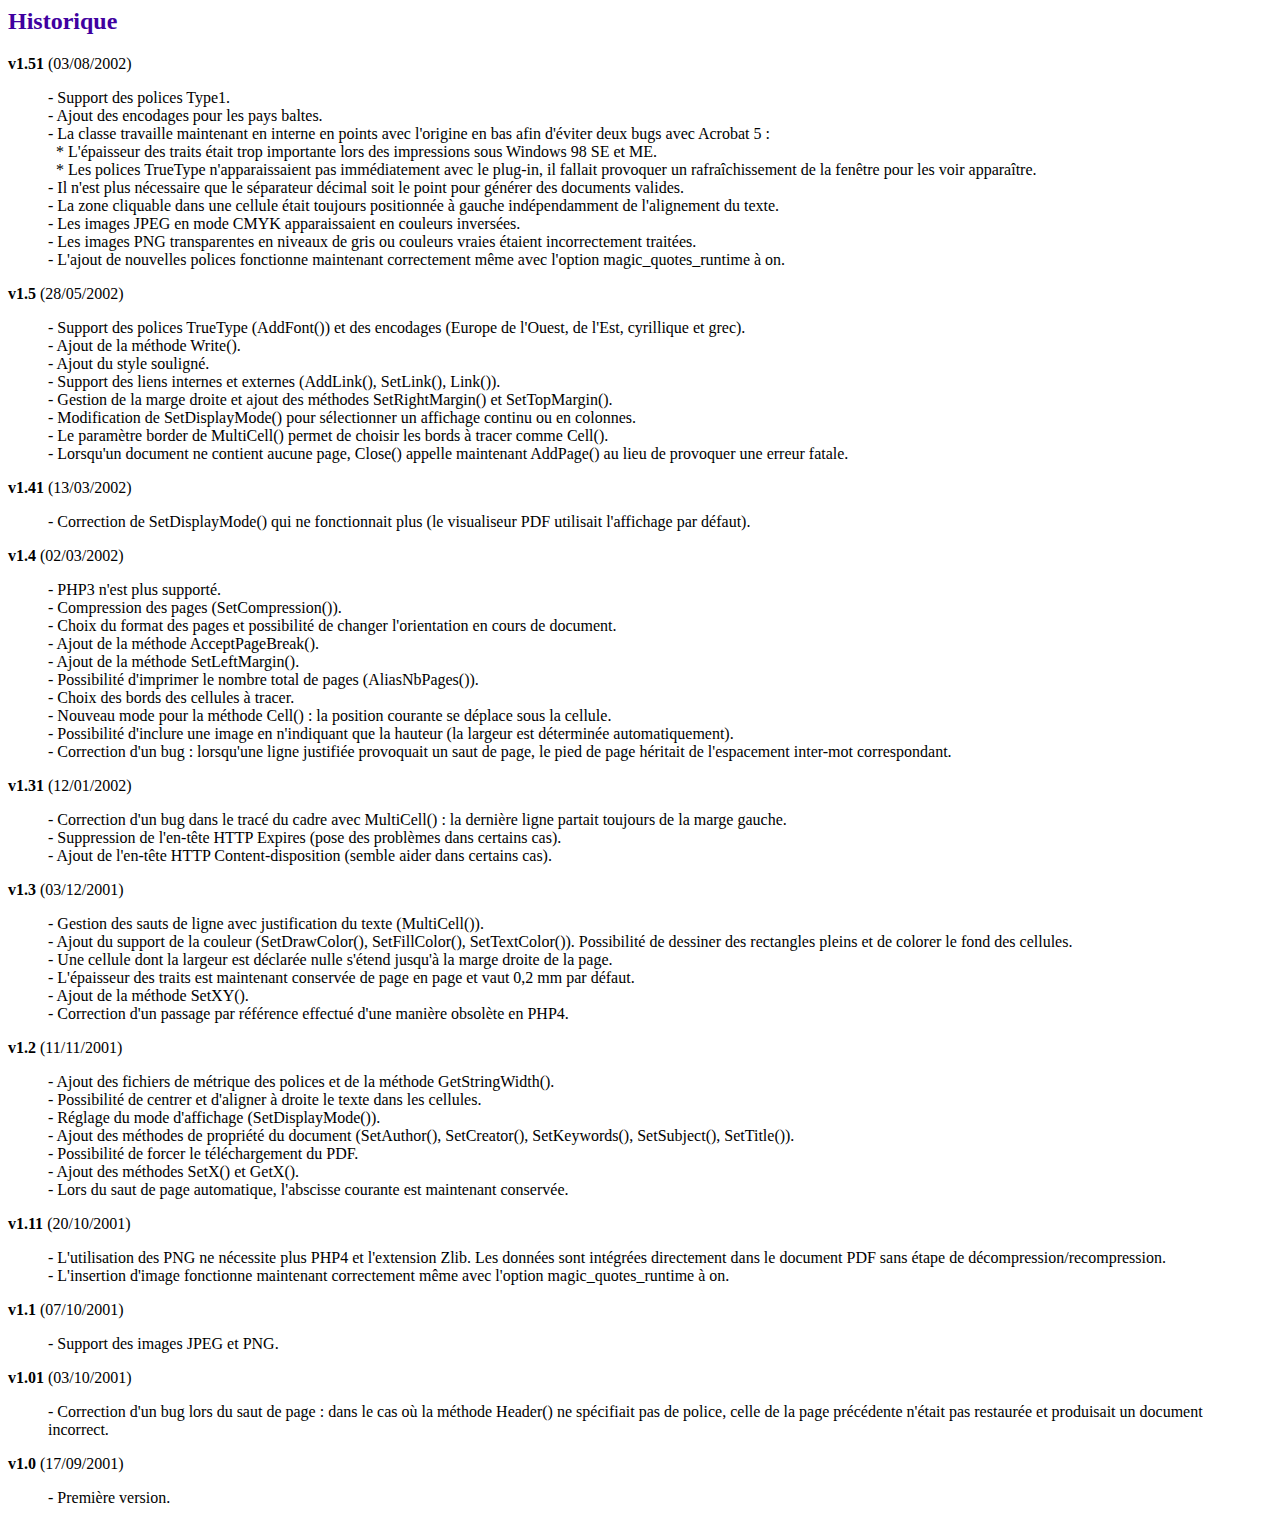
<file: fpdf151/histo.htm>
<HTML>
<HEAD>
<META HTTP-EQUIV="Content-Type" CONTENT="text/html; charset=ISO-8859-1">
<TITLE>Historique</TITLE>
<LINK TYPE="text/css" REL="stylesheet" HREF="fpdf.css">
</HEAD>
<BODY>
<H2>Historique</H2>
<B>v1.51</B> (03/08/2002)
<BLOCKQUOTE>
- Support des polices Type1.<BR>
- Ajout des encodages pour les pays baltes.<BR>
- La classe travaille maintenant en interne en points avec l'origine en bas afin d'�viter deux bugs avec Acrobat 5 :<BR>&nbsp;&nbsp;* L'�paisseur des traits �tait trop importante lors des impressions sous Windows 98 SE et ME.<BR>&nbsp;&nbsp;* Les polices TrueType n'apparaissaient pas imm�diatement avec le plug-in, il fallait provoquer un rafra�chissement de la fen�tre pour les voir appara�tre.<BR>
- Il n'est plus n�cessaire que le s�parateur d�cimal soit le point pour g�n�rer des documents valides.<BR>
- La zone cliquable dans une cellule �tait toujours positionn�e � gauche ind�pendamment de l'alignement du texte.<BR>
- Les images JPEG en mode CMYK apparaissaient en couleurs invers�es.<BR>
- Les images PNG transparentes en niveaux de gris ou couleurs vraies �taient incorrectement trait�es.<BR>
- L'ajout de nouvelles polices fonctionne maintenant correctement m�me avec l'option magic_quotes_runtime � on.<BR>
</BLOCKQUOTE>
<B>v1.5</B> (28/05/2002)
<BLOCKQUOTE>
- Support des polices TrueType (AddFont()) et des encodages (Europe de l'Ouest, de l'Est, cyrillique et grec).<BR>
- Ajout de la m�thode Write().<BR>
- Ajout du style soulign�.<BR>
- Support des liens internes et externes (AddLink(), SetLink(), Link()).<BR>
- Gestion de la marge droite et ajout des m�thodes SetRightMargin() et SetTopMargin().<BR>
- Modification de SetDisplayMode() pour s�lectionner un affichage continu ou en colonnes.<BR>
- Le param�tre border de MultiCell() permet de choisir les bords � tracer comme Cell().<BR>
- Lorsqu'un document ne contient aucune page, Close() appelle maintenant AddPage() au lieu de provoquer une erreur fatale.<BR>
</BLOCKQUOTE>
<B>v1.41</B> (13/03/2002)
<BLOCKQUOTE>
- Correction de SetDisplayMode() qui ne fonctionnait plus (le visualiseur PDF utilisait l'affichage par d�faut).<BR>
</BLOCKQUOTE>
<B>v1.4</B> (02/03/2002)
<BLOCKQUOTE>
- PHP3 n'est plus support�.<BR>
- Compression des pages (SetCompression()).<BR>
- Choix du format des pages et possibilit� de changer l'orientation en cours de document.<BR>
- Ajout de la m�thode AcceptPageBreak().<BR>
- Ajout de la m�thode SetLeftMargin().<BR>
- Possibilit� d'imprimer le nombre total de pages (AliasNbPages()).<BR>
- Choix des bords des cellules � tracer.<BR>
- Nouveau mode pour la m�thode Cell() : la position courante se d�place sous la cellule.<BR>
- Possibilit� d'inclure une image en n'indiquant que la hauteur (la largeur est d�termin�e automatiquement).<BR>
- Correction d'un bug : lorsqu'une ligne justifi�e provoquait un saut de page, le pied de page h�ritait de l'espacement inter-mot correspondant.<BR>
</BLOCKQUOTE>
<B>v1.31</B> (12/01/2002)
<BLOCKQUOTE>
- Correction d'un bug dans le trac� du cadre avec MultiCell() : la derni�re ligne partait toujours de la marge gauche.<BR>
- Suppression de l'en-t�te HTTP Expires (pose des probl�mes dans certains cas).<BR>
- Ajout de l'en-t�te HTTP Content-disposition (semble aider dans certains cas).<BR>
</BLOCKQUOTE>
<B>v1.3</B> (03/12/2001)
<BLOCKQUOTE>
- Gestion des sauts de ligne avec justification du texte (MultiCell()).<BR>
- Ajout du support de la couleur (SetDrawColor(), SetFillColor(), SetTextColor()). Possibilit� de dessiner des rectangles pleins et de colorer le fond des cellules.<BR>
- Une cellule dont la largeur est d�clar�e nulle s'�tend jusqu'� la marge droite de la page.<BR>
- L'�paisseur des traits est maintenant conserv�e de page en page et vaut 0,2 mm par d�faut.<BR>
- Ajout de la m�thode SetXY().<BR>
- Correction d'un passage par r�f�rence effectu� d'une mani�re obsol�te en PHP4.<BR>
</BLOCKQUOTE>
<B>v1.2</B> (11/11/2001)
<BLOCKQUOTE>
- Ajout des fichiers de m�trique des polices et de la m�thode GetStringWidth().<BR>
- Possibilit� de centrer et d'aligner � droite le texte dans les cellules.<BR>
- R�glage du mode d'affichage (SetDisplayMode()).<BR>
- Ajout des m�thodes de propri�t� du document (SetAuthor(), SetCreator(), SetKeywords(), SetSubject(), SetTitle()).<BR>
- Possibilit� de forcer le t�l�chargement du PDF.<BR>
- Ajout des m�thodes SetX() et GetX().<BR>
- Lors du saut de page automatique, l'abscisse courante est maintenant conserv�e.<BR>
</BLOCKQUOTE>
<B>v1.11</B> (20/10/2001)
<BLOCKQUOTE>
- L'utilisation des PNG ne n�cessite plus PHP4 et l'extension Zlib. Les donn�es sont int�gr�es directement dans le document PDF sans �tape de d�compression/recompression.<BR>
- L'insertion d'image fonctionne maintenant correctement m�me avec l'option magic_quotes_runtime � on.<BR>
</BLOCKQUOTE>
<B>v1.1</B> (07/10/2001)
<BLOCKQUOTE>
- Support des images JPEG et PNG.<BR>
</BLOCKQUOTE>
<B>v1.01</B> (03/10/2001)
<BLOCKQUOTE>
- Correction d'un bug lors du saut de page : dans le cas o� la m�thode Header() ne sp�cifiait pas de police, celle de la page pr�c�dente n'�tait pas restaur�e et produisait un document incorrect.<BR>
</BLOCKQUOTE>
<B>v1.0</B> (17/09/2001)
<BLOCKQUOTE>
- Premi�re version.<BR>
</BLOCKQUOTE>
</BODY>
</HTML>
</file>
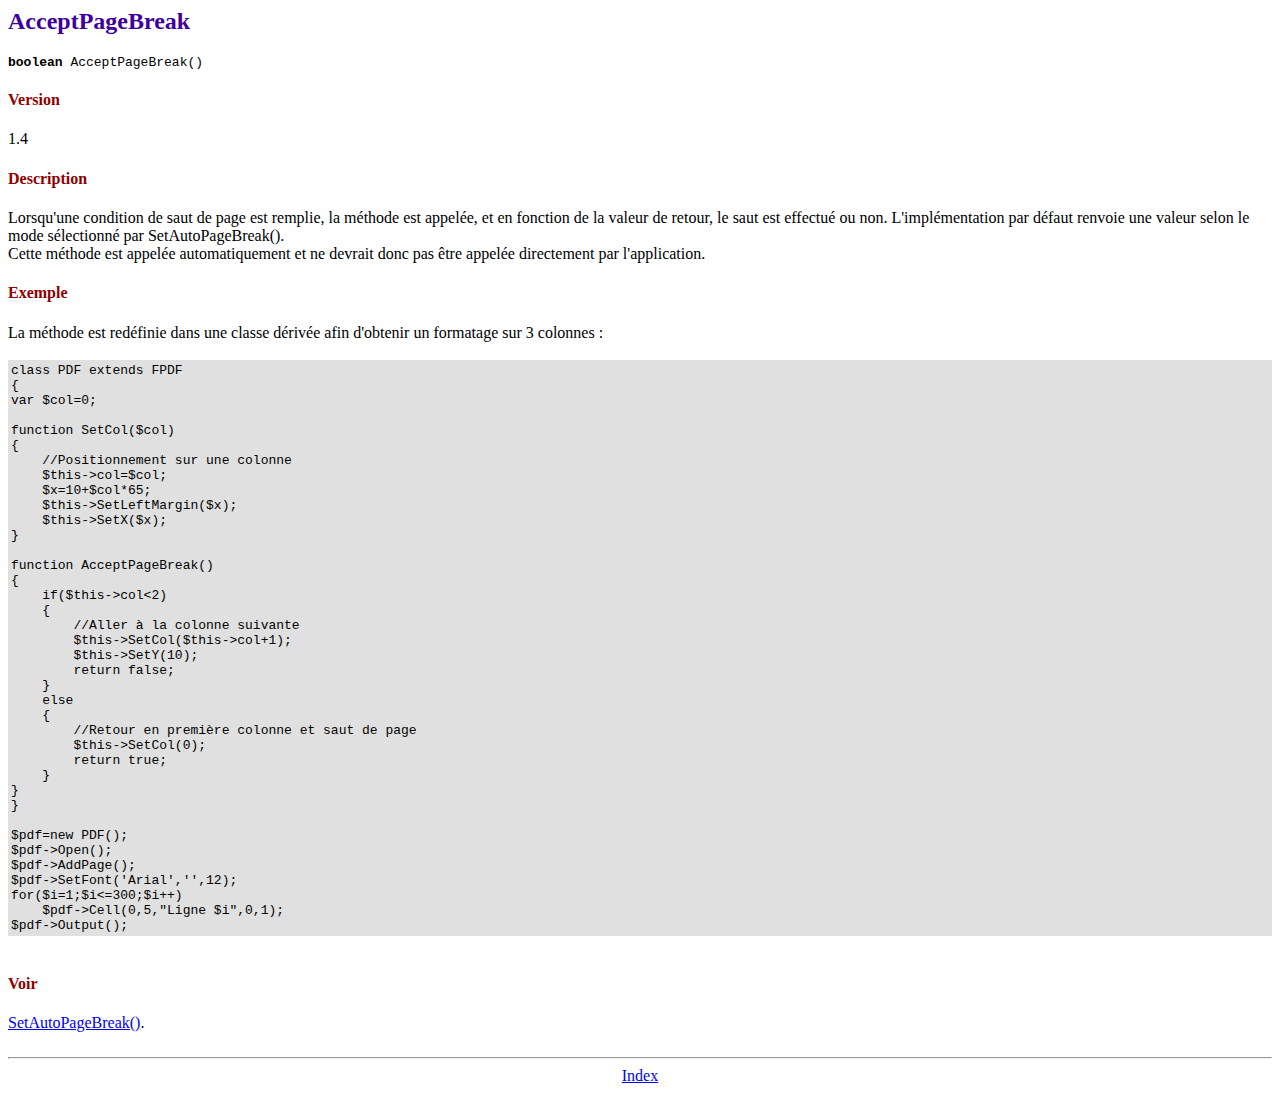
<file: fpdf151/doc/acceptpagebreak.htm>
<HTML>
<HEAD>
<META HTTP-EQUIV="Content-Type" CONTENT="text/html; charset=ISO-8859-1">
<TITLE>AcceptPageBreak</TITLE>
<LINK TYPE="text/css" REL="stylesheet" HREF="../fpdf.css">
</HEAD>
<BODY>
<H2>AcceptPageBreak</H2>
<TT><B>boolean</B> AcceptPageBreak()</TT>
<H4 CLASS='st'>Version</H4>
1.4
<H4 CLASS='st'>Description</H4>
Lorsqu'une condition de saut de page est remplie, la m�thode est appel�e, et en fonction de la
valeur de retour, le saut est effectu� ou non. L'impl�mentation par d�faut renvoie une valeur
selon le mode s�lectionn� par SetAutoPageBreak().
<BR>
Cette m�thode est appel�e automatiquement et ne devrait donc pas �tre appel�e directement par
l'application.
<H4 CLASS='st'>Exemple</H4>
La m�thode est red�finie dans une classe d�riv�e afin d'obtenir un formatage sur 3 colonnes :
<BR>
<BR>
<TABLE WIDTH="100%" BGCOLOR="#E0E0E0"><TR><TD>
<TT>
class PDF extends FPDF<BR>
{<BR>
var $col=0;<BR>
<BR>
function SetCol($col)<BR>
{<BR>
&nbsp;&nbsp;&nbsp;&nbsp;//Positionnement sur une colonne<BR>
&nbsp;&nbsp;&nbsp;&nbsp;$this-&gt;col=$col;<BR>
&nbsp;&nbsp;&nbsp;&nbsp;$x=10+$col*65;<BR>
&nbsp;&nbsp;&nbsp;&nbsp;$this-&gt;SetLeftMargin($x);<BR>
&nbsp;&nbsp;&nbsp;&nbsp;$this-&gt;SetX($x);<BR>
}<BR>
<BR>
function AcceptPageBreak()<BR>
{<BR>
&nbsp;&nbsp;&nbsp;&nbsp;if($this-&gt;col&lt;2)<BR>
&nbsp;&nbsp;&nbsp;&nbsp;{<BR>
&nbsp;&nbsp;&nbsp;&nbsp;&nbsp;&nbsp;&nbsp;&nbsp;//Aller &agrave; la colonne suivante<BR>
&nbsp;&nbsp;&nbsp;&nbsp;&nbsp;&nbsp;&nbsp;&nbsp;$this-&gt;SetCol($this-&gt;col+1);<BR>
&nbsp;&nbsp;&nbsp;&nbsp;&nbsp;&nbsp;&nbsp;&nbsp;$this-&gt;SetY(10);<BR>
&nbsp;&nbsp;&nbsp;&nbsp;&nbsp;&nbsp;&nbsp;&nbsp;return false;<BR>
&nbsp;&nbsp;&nbsp;&nbsp;}<BR>
&nbsp;&nbsp;&nbsp;&nbsp;else<BR>
&nbsp;&nbsp;&nbsp;&nbsp;{<BR>
&nbsp;&nbsp;&nbsp;&nbsp;&nbsp;&nbsp;&nbsp;&nbsp;//Retour en premi&egrave;re colonne et saut de page<BR>
&nbsp;&nbsp;&nbsp;&nbsp;&nbsp;&nbsp;&nbsp;&nbsp;$this-&gt;SetCol(0);<BR>
&nbsp;&nbsp;&nbsp;&nbsp;&nbsp;&nbsp;&nbsp;&nbsp;return true;<BR>
&nbsp;&nbsp;&nbsp;&nbsp;}<BR>
}<BR>
}<BR>
<BR>
$pdf=new PDF();<BR>
$pdf-&gt;Open();<BR>
$pdf-&gt;AddPage();<BR>
$pdf-&gt;SetFont('Arial','',12);<BR>
for($i=1;$i&lt;=300;$i++)<BR>
&nbsp;&nbsp;&nbsp;&nbsp;$pdf-&gt;Cell(0,5,&quot;Ligne $i&quot;,0,1);<BR>
$pdf-&gt;Output();
</TT>
</TD></TR></TABLE><BR>
<H4 CLASS='st'>Voir</H4>
<A HREF="setautopagebreak.htm">SetAutoPageBreak()</A>.
<H6></H6>
<HR>
<DIV ALIGN="CENTER"><A HREF="index.htm">Index</A></DIV>
</BODY>
</HTML>
</file>
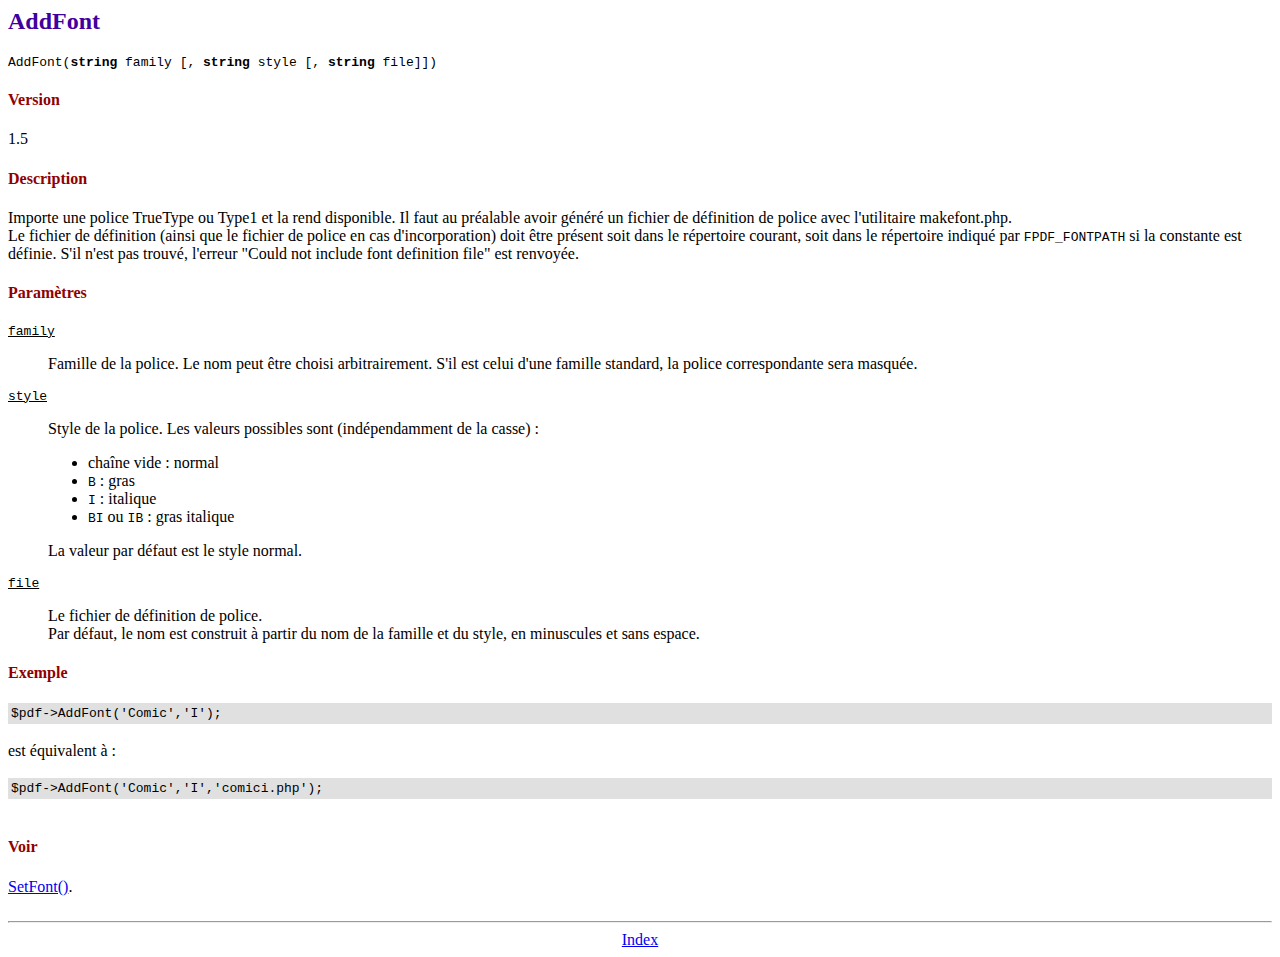
<file: fpdf151/doc/addfont.htm>
<HTML>
<HEAD>
<META HTTP-EQUIV="Content-Type" CONTENT="text/html; charset=ISO-8859-1">
<TITLE>AddFont</TITLE>
<LINK TYPE="text/css" REL="stylesheet" HREF="../fpdf.css">
</HEAD>
<BODY>
<H2>AddFont</H2>
<TT>AddFont(<B>string</B> family [, <B>string</B> style [, <B>string</B> file]])</TT>
<H4 CLASS='st'>Version</H4>
1.5
<H4 CLASS='st'>Description</H4>
Importe une police TrueType ou Type1 et la rend disponible. Il faut au pr�alable avoir g�n�r� un
fichier de d�finition de police avec l'utilitaire makefont.php.
<BR>
Le fichier de d�finition (ainsi que le fichier de police en cas d'incorporation) doit �tre
pr�sent soit dans le r�pertoire courant, soit dans le r�pertoire indiqu� par <TT>FPDF_FONTPATH</TT>
si la constante est d�finie. S'il n'est pas trouv�, l'erreur "Could not include font definition
file" est renvoy�e.
<H4 CLASS='st'>Param�tres</H4>
<TT><U>family</U></TT>
<BLOCKQUOTE>
Famille de la police. Le nom peut �tre choisi arbitrairement. S'il est celui d'une famille
standard, la police correspondante sera masqu�e.
</BLOCKQUOTE>
<TT><U>style</U></TT>
<BLOCKQUOTE>
Style de la police. Les valeurs possibles sont (ind�pendamment de la casse) :
<UL>
<LI>cha�ne vide : normal
<LI><TT>B</TT> : gras
<LI><TT>I</TT> : italique
<LI><TT>BI</TT> ou <TT>IB</TT> : gras italique
</UL>
La valeur par d�faut est le style normal.
</BLOCKQUOTE>
<TT><U>file</U></TT>
<BLOCKQUOTE>
Le fichier de d�finition de police.
<BR>
Par d�faut, le nom est construit � partir du nom de la famille et du style, en minuscules et
sans espace.
</BLOCKQUOTE>
<H4 CLASS='st'>Exemple</H4>
<TABLE WIDTH="100%" BGCOLOR="#E0E0E0"><TR><TD>
<TT>
$pdf-&gt;AddFont('Comic','I');
</TT>
</TD></TR></TABLE><BR>
est �quivalent � :
<BR>
<BR>
<TABLE WIDTH="100%" BGCOLOR="#E0E0E0"><TR><TD>
<TT>
$pdf-&gt;AddFont('Comic','I','comici.php');
</TT>
</TD></TR></TABLE><BR>
<H4 CLASS='st'>Voir</H4>
<A HREF="setfont.htm">SetFont()</A>.
<H6></H6>
<HR>
<DIV ALIGN="CENTER"><A HREF="index.htm">Index</A></DIV>
</BODY>
</HTML>
</file>
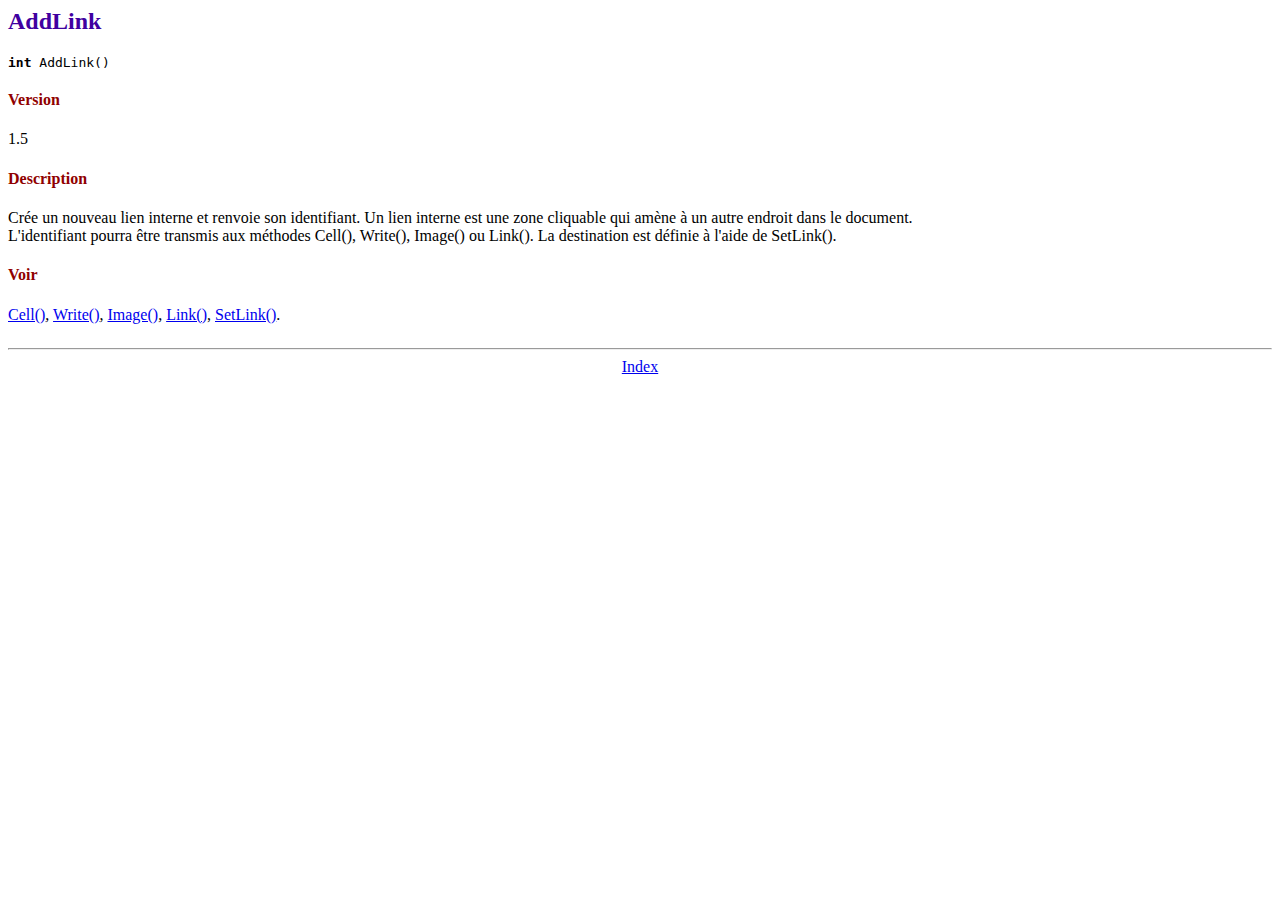
<file: fpdf151/doc/addlink.htm>
<HTML>
<HEAD>
<META HTTP-EQUIV="Content-Type" CONTENT="text/html; charset=ISO-8859-1">
<TITLE>AddLink</TITLE>
<LINK TYPE="text/css" REL="stylesheet" HREF="../fpdf.css">
</HEAD>
<BODY>
<H2>AddLink</H2>
<TT><B>int</B> AddLink()</TT>
<H4 CLASS='st'>Version</H4>
1.5
<H4 CLASS='st'>Description</H4>
Cr�e un nouveau lien interne et renvoie son identifiant. Un lien interne est une zone
cliquable qui am�ne � un autre endroit dans le document.
<BR>
L'identifiant pourra �tre transmis aux m�thodes Cell(), Write(), Image() ou Link(). La
destination est d�finie � l'aide de SetLink().
<H4 CLASS='st'>Voir</H4>
<A HREF="cell.htm">Cell()</A>,
<A HREF="write.htm">Write()</A>,
<A HREF="image.htm">Image()</A>,
<A HREF="link.htm">Link()</A>,
<A HREF="setlink.htm">SetLink()</A>.
<H6></H6>
<HR>
<DIV ALIGN="CENTER"><A HREF="index.htm">Index</A></DIV>
</BODY>
</HTML>
</file>
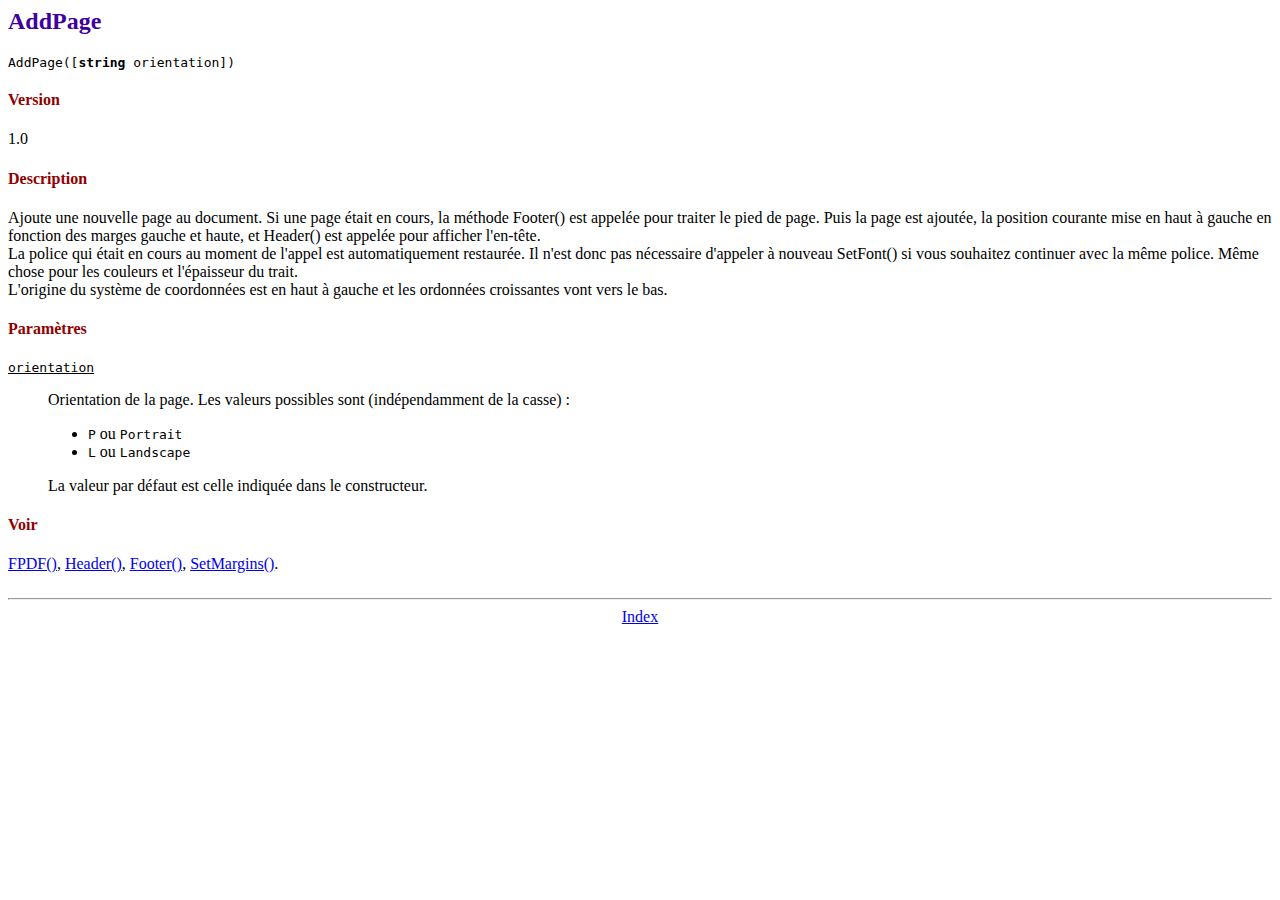
<file: fpdf151/doc/addpage.htm>
<HTML>
<HEAD>
<META HTTP-EQUIV="Content-Type" CONTENT="text/html; charset=ISO-8859-1">
<TITLE>AddPage</TITLE>
<LINK TYPE="text/css" REL="stylesheet" HREF="../fpdf.css">
</HEAD>
<BODY>
<H2>AddPage</H2>
<TT>AddPage([<B>string</B> orientation])</TT>
<H4 CLASS='st'>Version</H4>
1.0
<H4 CLASS='st'>Description</H4>
Ajoute une nouvelle page au document. Si une page �tait en cours, la m�thode Footer() est
appel�e pour traiter le pied de page. Puis la page est ajout�e, la position courante
mise en haut � gauche en fonction des marges gauche et haute, et Header() est appel�e
pour afficher l'en-t�te.
<BR>
La police qui �tait en cours au moment de l'appel est automatiquement restaur�e. Il n'est
donc pas n�cessaire d'appeler � nouveau SetFont() si vous souhaitez continuer avec la m�me
police. M�me chose pour les couleurs et l'�paisseur du trait.
<BR>
L'origine du syst�me de coordonn�es est en haut � gauche et les ordonn�es croissantes vont
vers le bas.
<H4 CLASS='st'>Param�tres</H4>
<TT><U>orientation</U></TT>
<BLOCKQUOTE>
Orientation de la page. Les valeurs possibles sont (ind�pendamment de la casse) :
<UL>
<LI><TT>P</TT> ou <TT>Portrait</TT>
<LI><TT>L</TT> ou <TT>Landscape</TT>
</UL>
La valeur par d�faut est celle indiqu�e dans le constructeur.
</BLOCKQUOTE>
<H4 CLASS='st'>Voir</H4>
<A HREF="fpdf.htm">FPDF()</A>,
<A HREF="header.htm">Header()</A>,
<A HREF="footer.htm">Footer()</A>,
<A HREF="setmargins.htm">SetMargins()</A>.
<H6></H6>
<HR>
<DIV ALIGN="CENTER"><A HREF="index.htm">Index</A></DIV>
</BODY>
</HTML>
</file>
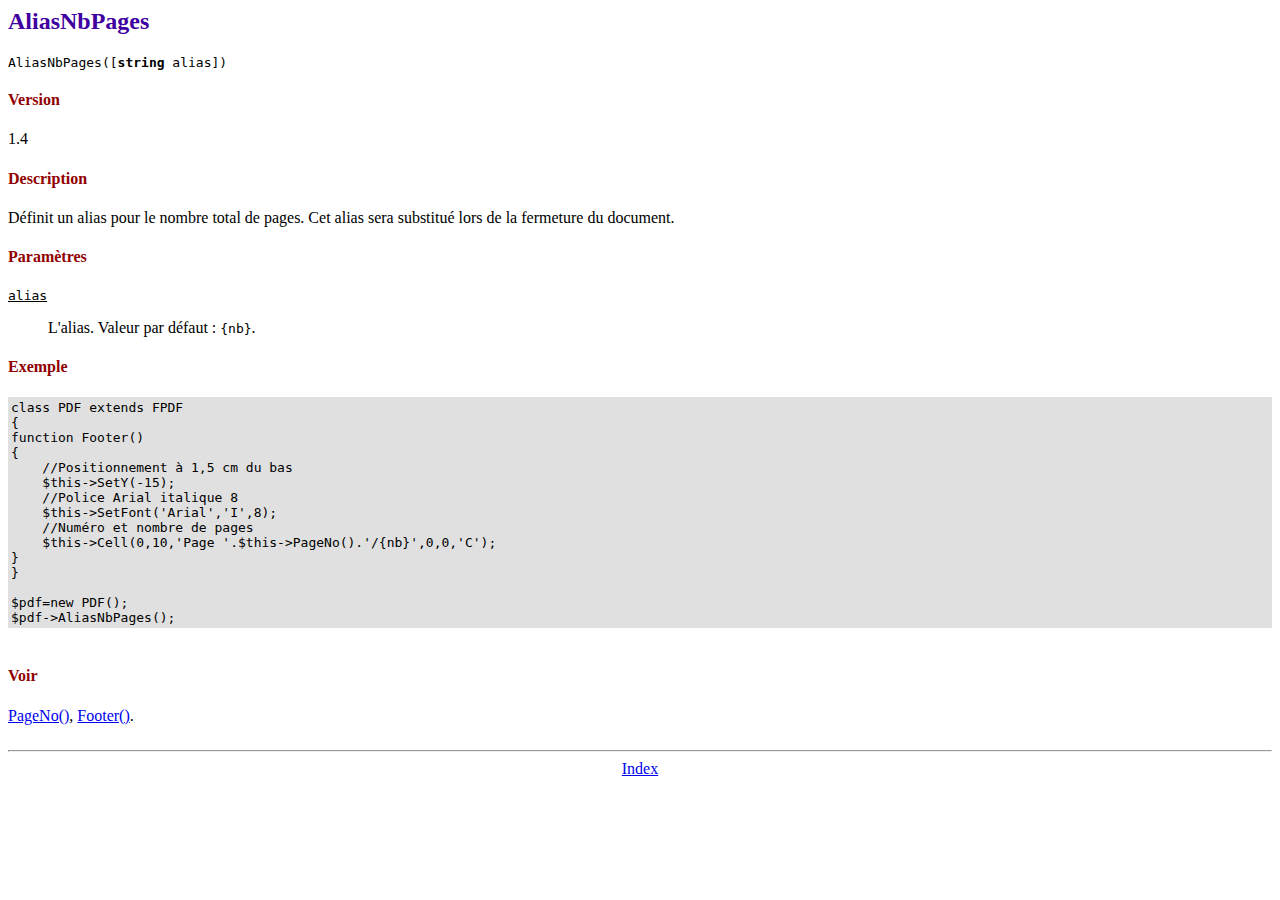
<file: fpdf151/doc/aliasnbpages.htm>
<HTML>
<HEAD>
<META HTTP-EQUIV="Content-Type" CONTENT="text/html; charset=ISO-8859-1">
<TITLE>AliasNbPages</TITLE>
<LINK TYPE="text/css" REL="stylesheet" HREF="../fpdf.css">
</HEAD>
<BODY>
<H2>AliasNbPages</H2>
<TT>AliasNbPages([<B>string</B> alias])</TT>
<H4 CLASS='st'>Version</H4>
1.4
<H4 CLASS='st'>Description</H4>
D�finit un alias pour le nombre total de pages. Cet alias sera substitu� lors de la fermeture
du document.
<H4 CLASS='st'>Param�tres</H4>
<TT><U>alias</U></TT>
<BLOCKQUOTE>
L'alias. Valeur par d�faut : <TT>{nb}</TT>.
</BLOCKQUOTE>
<H4 CLASS='st'>Exemple</H4>
<TABLE WIDTH="100%" BGCOLOR="#E0E0E0"><TR><TD>
<TT>
class PDF extends FPDF<BR>
{<BR>
function Footer()<BR>
{<BR>
&nbsp;&nbsp;&nbsp;&nbsp;//Positionnement &agrave; 1,5 cm du bas<BR>
&nbsp;&nbsp;&nbsp;&nbsp;$this-&gt;SetY(-15);<BR>
&nbsp;&nbsp;&nbsp;&nbsp;//Police Arial italique 8<BR>
&nbsp;&nbsp;&nbsp;&nbsp;$this-&gt;SetFont('Arial','I',8);<BR>
&nbsp;&nbsp;&nbsp;&nbsp;//Num&eacute;ro et nombre de pages<BR>
&nbsp;&nbsp;&nbsp;&nbsp;$this-&gt;Cell(0,10,'Page '.$this-&gt;PageNo().'/{nb}',0,0,'C');<BR>
}<BR>
}<BR>
<BR>
$pdf=new PDF();<BR>
$pdf-&gt;AliasNbPages();
</TT>
</TD></TR></TABLE><BR>
<H4 CLASS='st'>Voir</H4>
<A HREF="pageno.htm">PageNo()</A>,
<A HREF="footer.htm">Footer()</A>.
<H6></H6>
<HR>
<DIV ALIGN="CENTER"><A HREF="index.htm">Index</A></DIV>
</BODY>
</HTML>
</file>
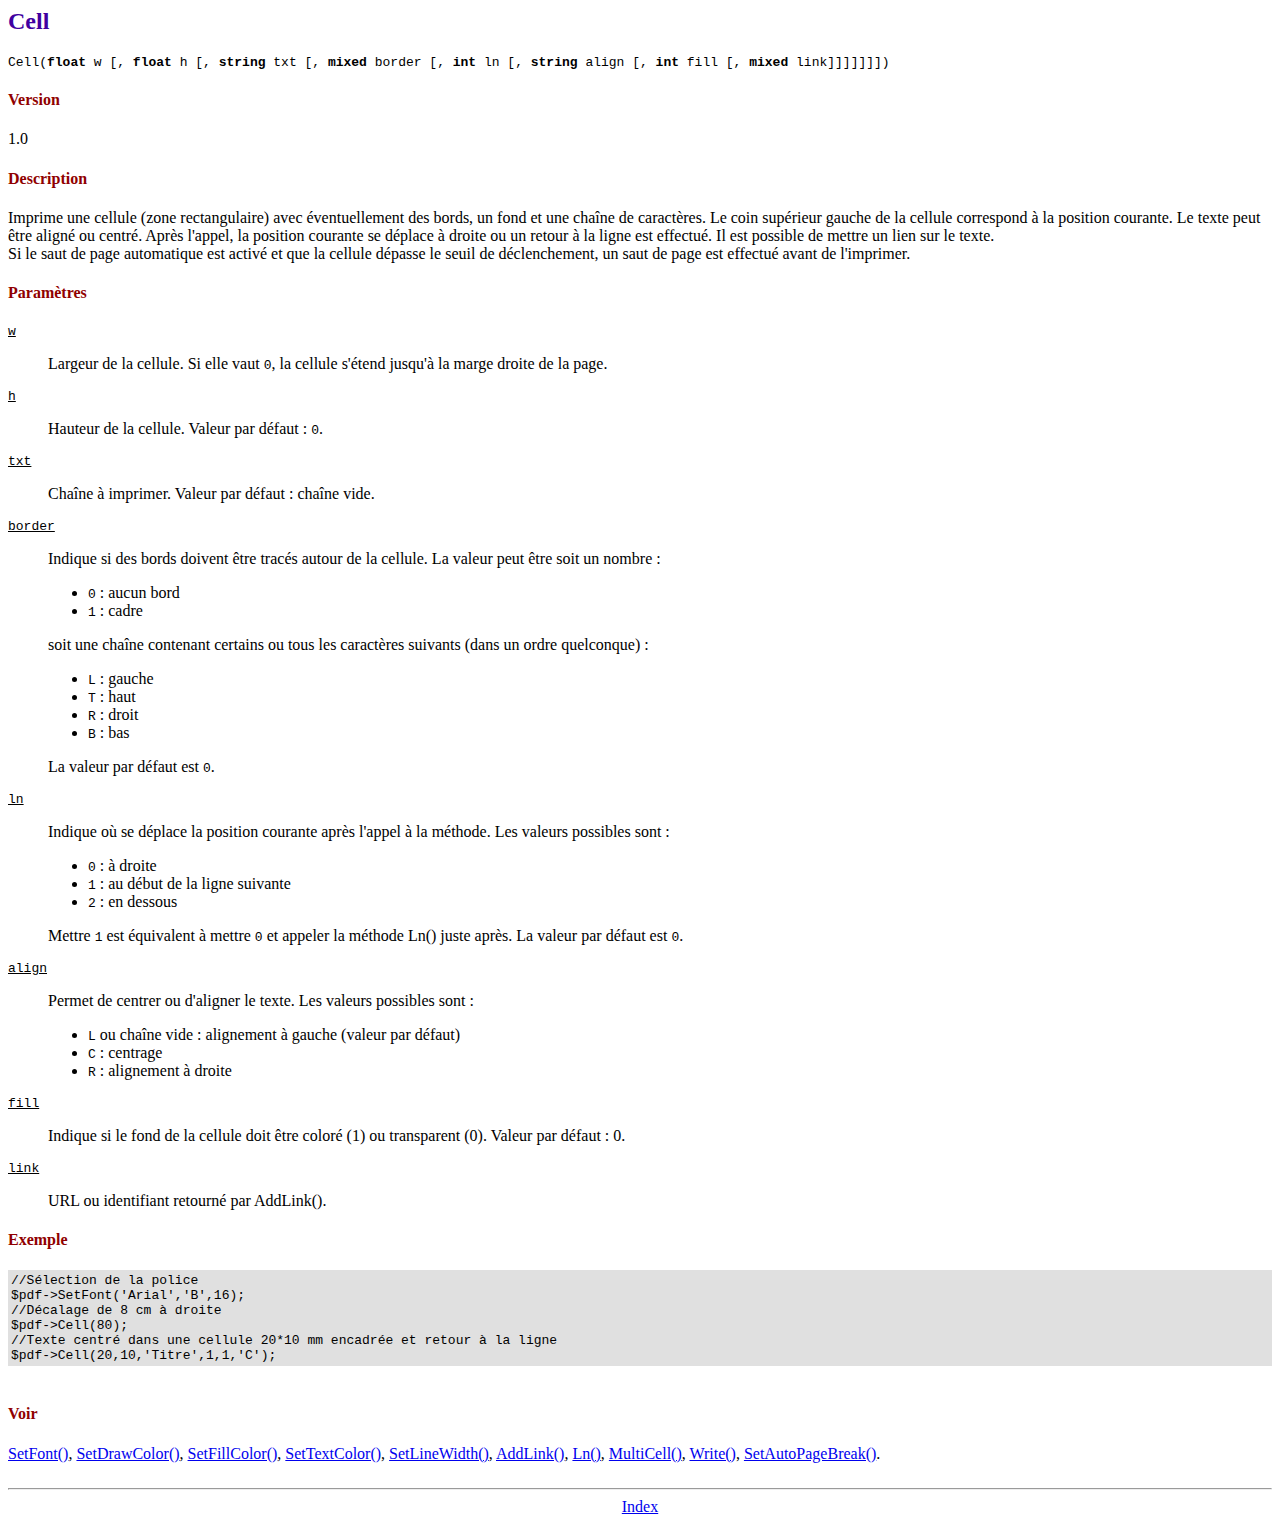
<file: fpdf151/doc/cell.htm>
<HTML>
<HEAD>
<META HTTP-EQUIV="Content-Type" CONTENT="text/html; charset=ISO-8859-1">
<TITLE>Cell</TITLE>
<LINK TYPE="text/css" REL="stylesheet" HREF="../fpdf.css">
</HEAD>
<BODY>
<H2>Cell</H2>
<TT>Cell(<B>float</B> w [, <B>float</B> h [, <B>string</B> txt [, <B>mixed</B> border [, <B>int</B> ln [, <B>string</B> align [, <B>int</B> fill [, <B>mixed</B> link]]]]]]])</TT>
<H4 CLASS='st'>Version</H4>
1.0
<H4 CLASS='st'>Description</H4>
Imprime une cellule (zone rectangulaire) avec �ventuellement des bords, un fond et une cha�ne
de caract�res. Le coin sup�rieur gauche de la cellule correspond � la position courante. Le
texte peut �tre align� ou centr�. Apr�s l'appel, la position courante se d�place � droite
ou un retour � la ligne est effectu�. Il est possible de mettre un lien sur le texte.
<BR>
Si le saut de page automatique est activ� et que la cellule d�passe le seuil de d�clenchement,
un saut de page est effectu� avant de l'imprimer.
<H4 CLASS='st'>Param�tres</H4>
<TT><U>w</U></TT>
<BLOCKQUOTE>
Largeur de la cellule. Si elle vaut <TT>0</TT>, la cellule s'�tend jusqu'� la marge droite de
la page.
</BLOCKQUOTE>
<TT><U>h</U></TT>
<BLOCKQUOTE>
Hauteur de la cellule.
Valeur par d�faut : <TT>0</TT>.
</BLOCKQUOTE>
<TT><U>txt</U></TT>
<BLOCKQUOTE>
Cha�ne � imprimer.
Valeur par d�faut : cha�ne vide.
</BLOCKQUOTE>
<TT><U>border</U></TT>
<BLOCKQUOTE>
Indique si des bords doivent �tre trac�s autour de la cellule. La valeur peut �tre soit un
nombre :
<UL>
<LI><TT>0</TT> : aucun bord
<LI><TT>1</TT> : cadre
</UL>
soit une cha�ne contenant certains ou tous les caract�res suivants (dans un ordre quelconque) :
<UL>
<LI><TT>L</TT> : gauche
<LI><TT>T</TT> : haut
<LI><TT>R</TT> : droit
<LI><TT>B</TT> : bas
</UL>
La valeur par d�faut est <TT>0</TT>.
</BLOCKQUOTE>
<TT><U>ln</U></TT>
<BLOCKQUOTE>
Indique o� se d�place la position courante apr�s l'appel � la m�thode. Les valeurs possibles
sont :
<UL>
<LI><TT>0</TT> : � droite
<LI><TT>1</TT> : au d�but de la ligne suivante
<LI><TT>2</TT> : en dessous
</UL>
Mettre <TT>1</TT> est �quivalent � mettre <TT>0</TT> et appeler la m�thode Ln() juste apr�s.
La valeur par d�faut est <TT>0</TT>.
</BLOCKQUOTE>
<TT><U>align</U></TT>
<BLOCKQUOTE>
Permet de centrer ou d'aligner le texte. Les valeurs possibles sont :
<UL>
<LI><TT>L</TT> ou cha�ne vide : alignement � gauche (valeur par d�faut)
<LI><TT>C</TT> : centrage
<LI><TT>R</TT> : alignement � droite
</UL>
</BLOCKQUOTE>
<TT><U>fill</U></TT>
<BLOCKQUOTE>
Indique si le fond de la cellule doit �tre color� (1) ou transparent (0).
Valeur par d�faut : 0.
</BLOCKQUOTE>
<TT><U>link</U></TT>
<BLOCKQUOTE>
URL ou identifiant retourn� par AddLink().
</BLOCKQUOTE>
<H4 CLASS='st'>Exemple</H4>
<TABLE WIDTH="100%" BGCOLOR="#E0E0E0"><TR><TD>
<TT>
//S&eacute;lection de la police<BR>
$pdf-&gt;SetFont('Arial','B',16);<BR>
//D&eacute;calage de 8 cm &agrave; droite<BR>
$pdf-&gt;Cell(80);<BR>
//Texte centr&eacute; dans une cellule 20*10 mm encadr&eacute;e et retour &agrave; la ligne<BR>
$pdf-&gt;Cell(20,10,'Titre',1,1,'C');
</TT>
</TD></TR></TABLE><BR>
<H4 CLASS='st'>Voir</H4>
<A HREF="setfont.htm">SetFont()</A>,
<A HREF="setdrawcolor.htm">SetDrawColor()</A>,
<A HREF="setfillcolor.htm">SetFillColor()</A>,
<A HREF="settextcolor.htm">SetTextColor()</A>,
<A HREF="setlinewidth.htm">SetLineWidth()</A>,
<A HREF="addlink.htm">AddLink()</A>,
<A HREF="ln.htm">Ln()</A>,
<A HREF="multicell.htm">MultiCell()</A>,
<A HREF="write.htm">Write()</A>,
<A HREF="setautopagebreak.htm">SetAutoPageBreak()</A>.
<H6></H6>
<HR>
<DIV ALIGN="CENTER"><A HREF="index.htm">Index</A></DIV>
</BODY>
</HTML>
</file>
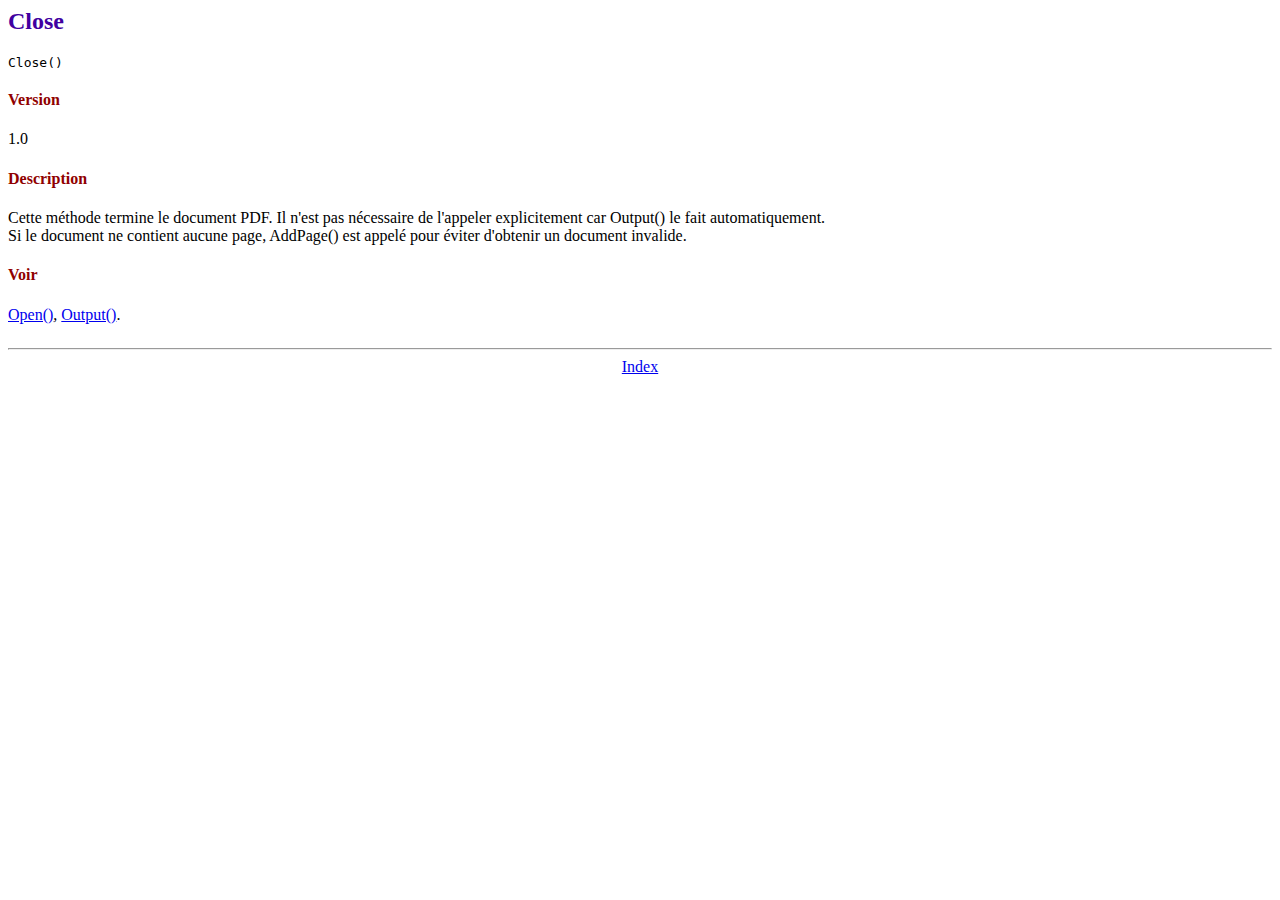
<file: fpdf151/doc/close.htm>
<HTML>
<HEAD>
<META HTTP-EQUIV="Content-Type" CONTENT="text/html; charset=ISO-8859-1">
<TITLE>Close</TITLE>
<LINK TYPE="text/css" REL="stylesheet" HREF="../fpdf.css">
</HEAD>
<BODY>
<H2>Close</H2>
<TT>Close()</TT>
<H4 CLASS='st'>Version</H4>
1.0
<H4 CLASS='st'>Description</H4>
Cette m�thode termine le document PDF. Il n'est pas n�cessaire de l'appeler explicitement
car Output() le fait automatiquement.
<BR>
Si le document ne contient aucune page, AddPage() est appel� pour �viter d'obtenir un document
invalide.
<H4 CLASS='st'>Voir</H4>
<A HREF="open.htm">Open()</A>,
<A HREF="output.htm">Output()</A>.
<H6></H6>
<HR>
<DIV ALIGN="CENTER"><A HREF="index.htm">Index</A></DIV>
</BODY>
</HTML>
</file>
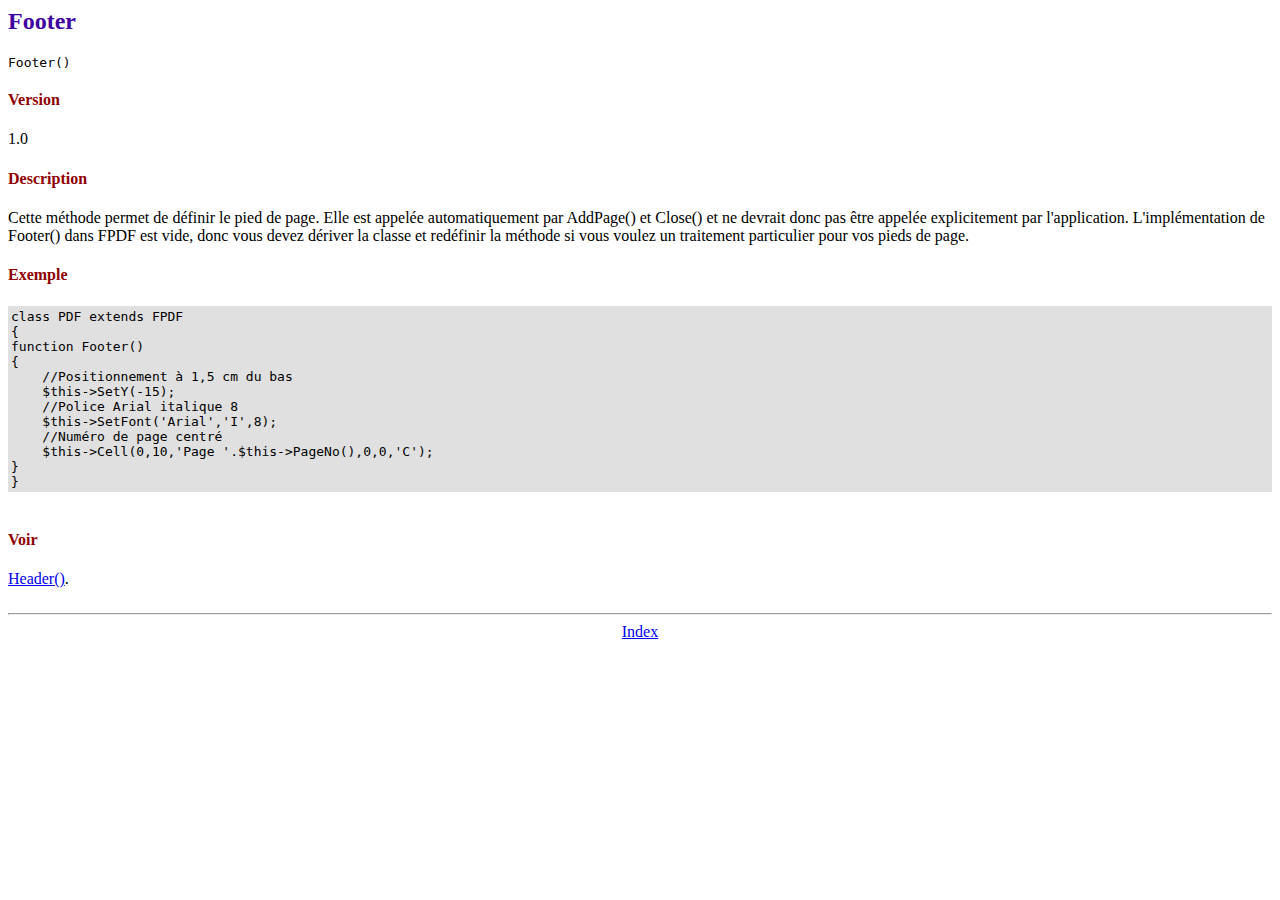
<file: fpdf151/doc/footer.htm>
<HTML>
<HEAD>
<META HTTP-EQUIV="Content-Type" CONTENT="text/html; charset=ISO-8859-1">
<TITLE>Footer</TITLE>
<LINK TYPE="text/css" REL="stylesheet" HREF="../fpdf.css">
</HEAD>
<BODY>
<H2>Footer</H2>
<TT>Footer()</TT>
<H4 CLASS='st'>Version</H4>
1.0
<H4 CLASS='st'>Description</H4>
Cette m�thode permet de d�finir le pied de page. Elle est appel�e automatiquement par
AddPage() et Close() et ne devrait donc pas �tre appel�e explicitement par l'application.
L'impl�mentation de Footer() dans FPDF est vide, donc vous devez d�river la classe et
red�finir la m�thode si vous voulez un traitement particulier pour vos pieds de page.
<H4 CLASS='st'>Exemple</H4>
<TABLE WIDTH="100%" BGCOLOR="#E0E0E0"><TR><TD>
<TT>
class PDF extends FPDF<BR>
{<BR>
function Footer()<BR>
{<BR>
&nbsp;&nbsp;&nbsp;&nbsp;//Positionnement &agrave; 1,5 cm du bas<BR>
&nbsp;&nbsp;&nbsp;&nbsp;$this-&gt;SetY(-15);<BR>
&nbsp;&nbsp;&nbsp;&nbsp;//Police Arial italique 8<BR>
&nbsp;&nbsp;&nbsp;&nbsp;$this-&gt;SetFont('Arial','I',8);<BR>
&nbsp;&nbsp;&nbsp;&nbsp;//Num&eacute;ro de page centr&eacute;<BR>
&nbsp;&nbsp;&nbsp;&nbsp;$this-&gt;Cell(0,10,'Page '.$this-&gt;PageNo(),0,0,'C');<BR>
}<BR>
}
</TT>
</TD></TR></TABLE><BR>
<H4 CLASS='st'>Voir</H4>
<A HREF="header.htm">Header()</A>.
<H6></H6>
<HR>
<DIV ALIGN="CENTER"><A HREF="index.htm">Index</A></DIV>
</BODY>
</HTML>
</file>
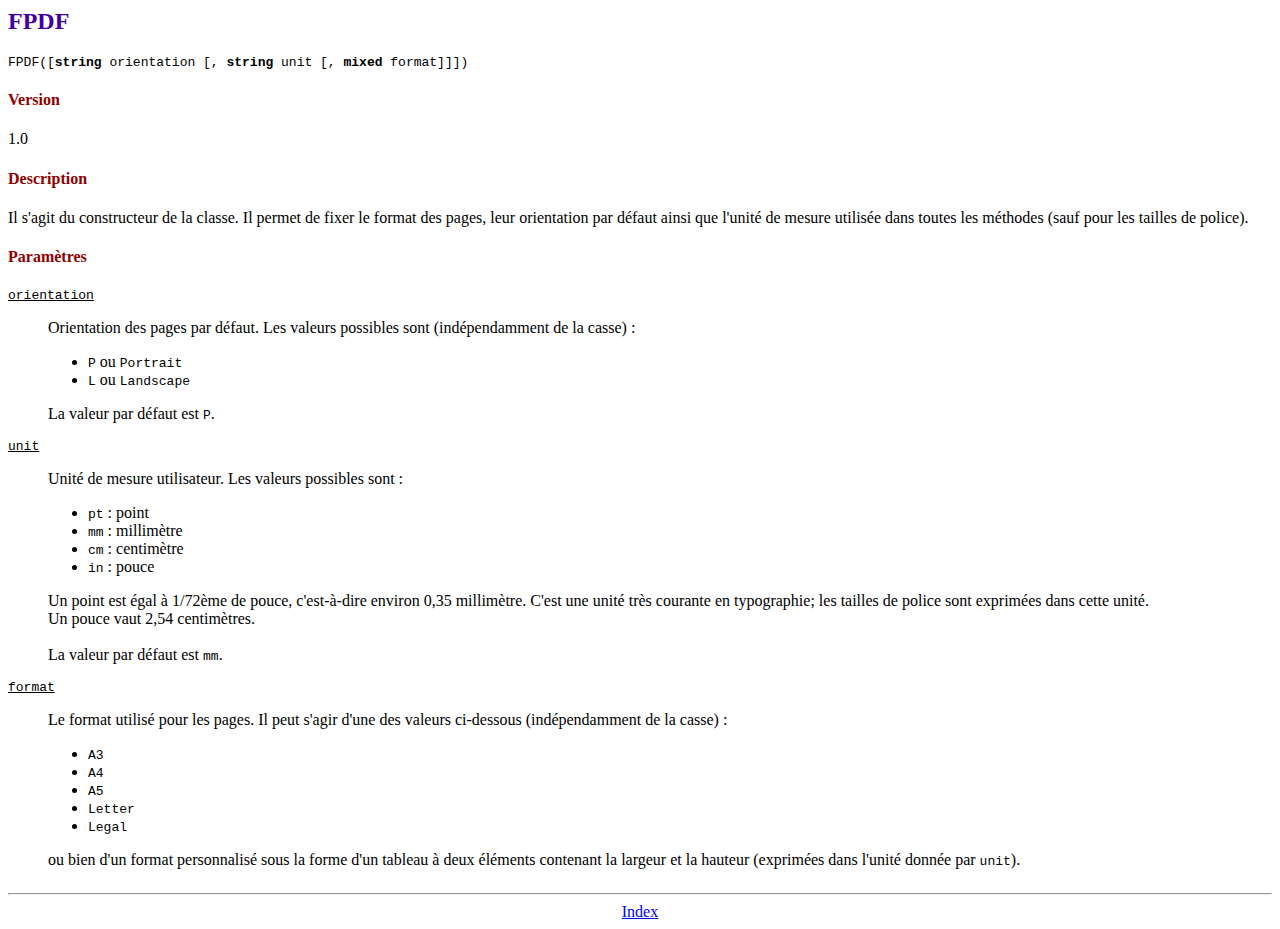
<file: fpdf151/doc/fpdf.htm>
<HTML>
<HEAD>
<META HTTP-EQUIV="Content-Type" CONTENT="text/html; charset=ISO-8859-1">
<TITLE>FPDF</TITLE>
<LINK TYPE="text/css" REL="stylesheet" HREF="../fpdf.css">
</HEAD>
<BODY>
<H2>FPDF</H2>
<TT>FPDF([<B>string</B> orientation [, <B>string</B> unit [, <B>mixed</B> format]]])</TT>
<H4 CLASS='st'>Version</H4>
1.0
<H4 CLASS='st'>Description</H4>
Il s'agit du constructeur de la classe. Il permet de fixer le format des pages, leur
orientation par d�faut ainsi que l'unit� de mesure utilis�e dans toutes les m�thodes (sauf
pour les tailles de police).
<H4 CLASS='st'>Param�tres</H4>
<TT><U>orientation</U></TT>
<BLOCKQUOTE>
Orientation des pages par d�faut. Les valeurs possibles sont (ind�pendamment de la casse) :
<UL>
<LI><TT>P</TT> ou <TT>Portrait</TT>
<LI><TT>L</TT> ou <TT>Landscape</TT>
</UL>
La valeur par d�faut est <TT>P</TT>.
</BLOCKQUOTE>
<TT><U>unit</U></TT>
<BLOCKQUOTE>
Unit� de mesure utilisateur. Les valeurs possibles sont :
<UL>
<LI><TT>pt</TT> : point
<LI><TT>mm</TT> : millim�tre
<LI><TT>cm</TT> : centim�tre
<LI><TT>in</TT> : pouce
</UL>
Un point est �gal � 1/72�me de pouce, c'est-�-dire environ 0,35 millim�tre. C'est une unit�
tr�s courante en typographie; les tailles de police sont exprim�es dans cette unit�.
<BR>
Un pouce vaut 2,54 centim�tres.
<BR>
<BR>
La valeur par d�faut est <TT>mm</TT>.
</BLOCKQUOTE>
<TT><U>format</U></TT>
<BLOCKQUOTE>
Le format utilis� pour les pages. Il peut s'agir d'une des valeurs ci-dessous (ind�pendamment
de la casse) :
<UL>
<LI><TT>A3</TT>
<LI><TT>A4</TT>
<LI><TT>A5</TT>
<LI><TT>Letter</TT>
<LI><TT>Legal</TT>
</UL>
ou bien d'un format personnalis� sous la forme d'un tableau � deux �l�ments contenant la
largeur et la hauteur (exprim�es dans l'unit� donn�e par <TT>unit</TT>).
</BLOCKQUOTE>
<H6></H6>
<HR>
<DIV ALIGN="CENTER"><A HREF="index.htm">Index</A></DIV>
</BODY>
</HTML>
</file>
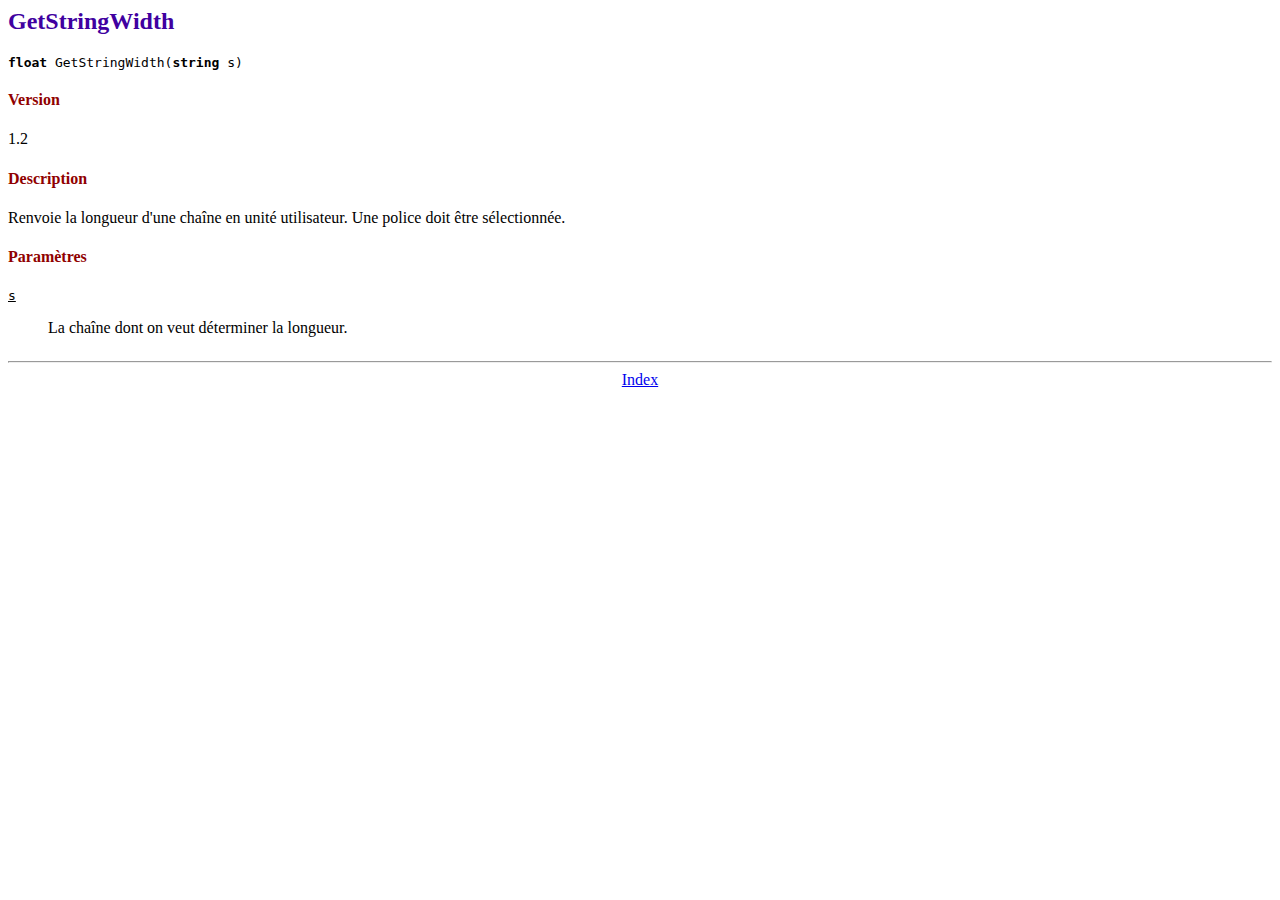
<file: fpdf151/doc/getstringwidth.htm>
<HTML>
<HEAD>
<META HTTP-EQUIV="Content-Type" CONTENT="text/html; charset=ISO-8859-1">
<TITLE>GetStringWidth</TITLE>
<LINK TYPE="text/css" REL="stylesheet" HREF="../fpdf.css">
</HEAD>
<BODY>
<H2>GetStringWidth</H2>
<TT><B>float</B> GetStringWidth(<B>string</B> s)</TT>
<H4 CLASS='st'>Version</H4>
1.2
<H4 CLASS='st'>Description</H4>
Renvoie la longueur d'une cha�ne en unit� utilisateur. Une police doit �tre s�lectionn�e.
<H4 CLASS='st'>Param�tres</H4>
<TT><U>s</U></TT>
<BLOCKQUOTE>
La cha�ne dont on veut d�terminer la longueur.
</BLOCKQUOTE>
<H6></H6>
<HR>
<DIV ALIGN="CENTER"><A HREF="index.htm">Index</A></DIV>
</BODY>
</HTML>
</file>
<file: fpdf151/fpdf.css>
H2 {color:#4000A0}
P.demo {text-align:center; margin-top:-10px}
A.demo {text-decoration:none; font-weight:bold; color:#0000CC}
A.demo:link {text-decoration:none; font-weight:bold; color:#0000CC}
A.demo:hover {text-decoration:none; font-weight:bold; color:#0000FF}
A.demo:active {text-decoration:none; font-weight:bold; color:#0000FF}
.st {font-weight:bold; color:#900000}
.kw {color:#000080; font-weight:bold}
.str {color:#CC0000}
.cmt {color:#008000}
</file>
